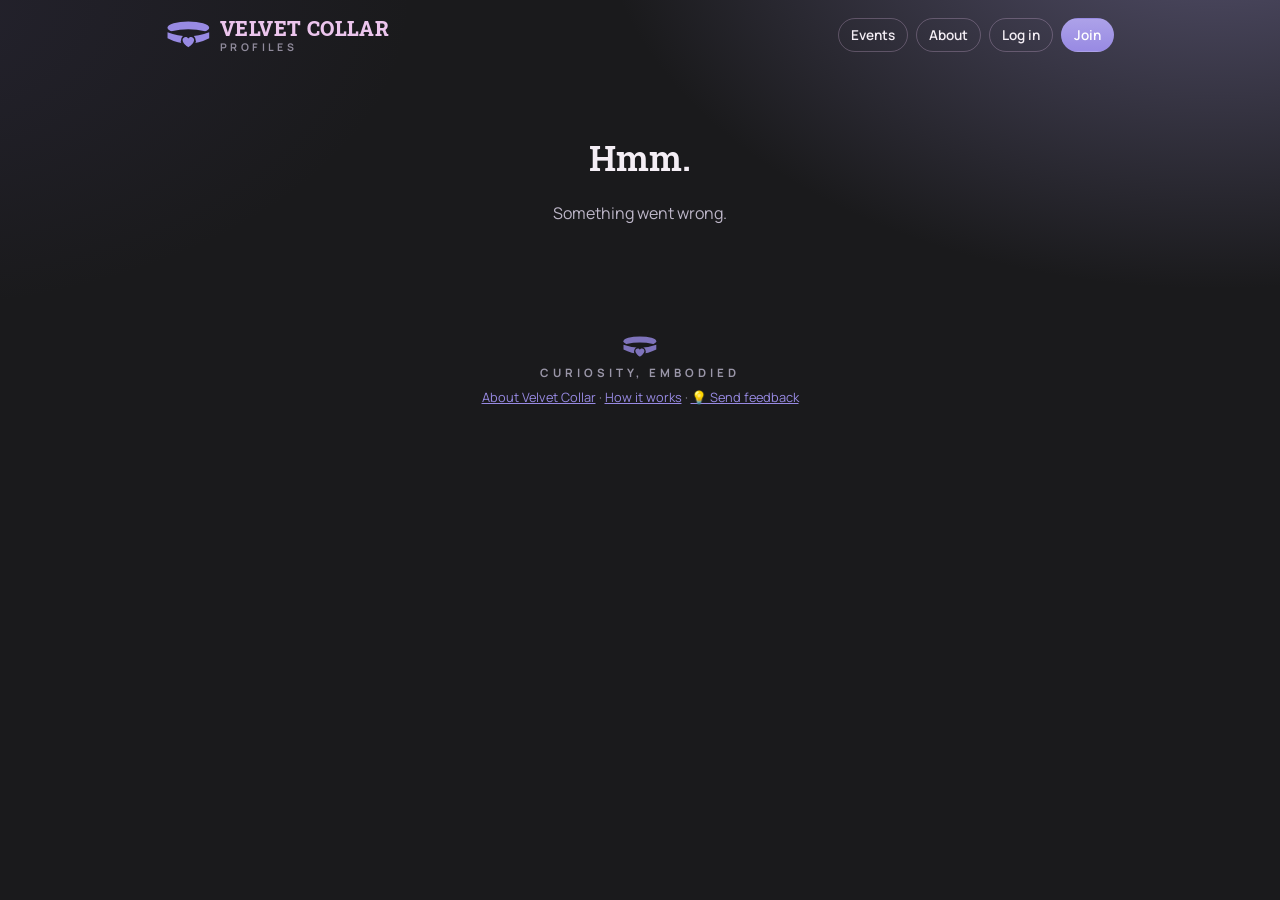
<file: index.html>
<!doctype html>
<html lang="en">
<head>
  <meta charset="utf-8">
  <meta name="viewport" content="width=device-width, initial-scale=1, viewport-fit=cover">
  <title>Velvet Collar Profiles</title>
  <meta name="description" content="Member profiles for the Velvet Collar community: links and photos in one place.">
  <meta name="robots" content="noindex, nofollow">
  <meta name="theme-color" content="#1f1f1f">
  <meta property="og:title" content="Velvet Collar Profiles">
  <meta property="og:description" content="Links and photos in one place.">
  <link rel="icon" href="/favicon.ico?v=202610150040" sizes="any">
  <link rel="icon" type="image/svg+xml" href="/icons/collar.svg?v=202610150040">
  <link rel="icon" type="image/png" sizes="32x32" href="/icons/collar-32.png?v=202610150040">
  <link rel="apple-touch-icon" href="/icons/apple-touch-icon.png?v=202610150040">
  <link rel="preconnect" href="https://fonts.googleapis.com">
  <link rel="preconnect" href="https://fonts.gstatic.com" crossorigin>
  <link href="https://fonts.googleapis.com/css2?family=Roboto+Slab:wght@600;800&family=Manrope:wght@400;600;700;800&family=Cormorant+Garamond:ital,wght@0,600;1,500&display=swap" rel="stylesheet">
  <link rel="stylesheet" href="/style.css?v=202610150040">
</head>
<body>
  <div class="wrap">
    <header class="topbar">
      <a class="brand" href="/" aria-label="Velvet Collar Profiles home">
        <span class="mark" aria-hidden="true"></span>
        <span class="wordmark"><b>Velvet Collar</b><span>Profiles</span></span>
      </a>
      <nav class="topnav" id="nav"></nav>
    </header>
    <main id="app"><p class="center-msg muted">Loading…</p></main>
    <footer class="footer">
      <span class="mark" aria-hidden="true"></span>
      <p class="tagline">Curiosity, embodied</p>
      <p><a href="/velvetcollar" data-nav>About Velvet Collar</a> · <a href="#how-it-works" data-howto>How it works</a> · <a href="#feedback" data-feedback>💡 Send feedback</a></p>
    </footer>
  </div>
  <div class="lightbox" id="lightbox" role="dialog" aria-modal="true" aria-label="Photo">
    <button class="btn iconbtn close" id="lbClose" aria-label="Close">✕</button>
    <img id="lbImg" alt="">
    <div class="cap" id="lbCap"></div>
  </div>
  <div class="toast" id="toast" role="status" aria-live="polite"></div>

  <script src="/config.js?v=202610150040"></script>
  <script src="/vendor/pocketbase.umd.js"></script>
  <script src="/look.js?v=202610150040"></script>
  <script src="/kinkjars-data.js?v=202610150040"></script>
  <script src="/kinkjars-import.js?v=202610150040"></script>
  <script src="/guidelines.js?v=202610150040"></script>
  <script src="/card.js?v=202610150040"></script>
  <script src="/whisper.js?v=202610150040"></script>
  <script src="/confess.js?v=202610150040"></script>
  <script src="/tod.js?v=202610150040"></script>
  <script src="/bingo.js?v=202610150040"></script>
  <script src="/match.js?v=202610150040"></script>
  <script src="/hotseat.js?v=202610150040"></script>
  <script src="/peek.js?v=202610150040"></script>
  <script src="/network.js?v=202610150040"></script>
  <script src="/mod.js?v=202610150040"></script>
  <script src="/hunt.js?v=202610150040"></script>
  <script src="/shrink.js?v=202610150040"></script>
  <script src="/app.js?v=202610150040"></script>
</body>
</html>
</file>
<file: style.css>
:root {
  /* Colours taken from the Velvet Collar logo */
  --charcoal: #1f1f1f;
  --lavender: #988ae3;
  --pink: #ecc5ed;
  --bg: #19191a;
  --bg-2: #222224;
  --panel: rgba(255, 255, 255, 0.04);
  --panel-solid: #262529;
  --line: rgba(236, 197, 237, 0.13);
  --line-strong: rgba(236, 197, 237, 0.26);
  --text: #f4eef5;
  --muted: #bdb6c8;
  --faint: #8f8a9b;
  --gold: #988ae3;          /* accent (named "gold" for history); members can change it */
  --on-gold: #17141f;
  --gold-soft: rgba(152, 138, 227, 0.16);
  --name-color: #ecc5ed;
  --danger: #ff8597;
  --ok: #8fe0b0;
  --v1: #1f1f22;
  --v2: #4a4272;
  --v3: #988ae3;
  --radius: 18px;
  --slab: "Roboto Slab", Rockwell, "Courier New", serif;
  --serif: var(--slab);
  --sans: "Manrope", system-ui, -apple-system, "Segoe UI", sans-serif;
  --mark: url("data:image/svg+xml,%3Csvg xmlns='http://www.w3.org/2000/svg' viewBox='50 50 800 520'%3E%3Cdefs%3E%3Cmask id='m'%3E%3Crect x='0' y='0' width='900' height='600' fill='black'/%3E%3Cellipse cx='447' cy='175' rx='388' ry='115' fill='white'/%3E%3Cpath fill='black' d='M40 240H130Q447 170 760 240H860V262L835 258Q447 402 60 258L40 262Z'/%3E%3Cpath fill='white' d='M60 258Q447 402 835 258V370Q447 570 60 370Z'/%3E%3Ccircle cx='447' cy='425' r='140' fill='black'/%3E%3Cpath fill='white' transform='translate(-165 -111) scale(10.2)' d='M60 63.5s-10.5-6.4-10.5-13.1c0-3.3 2.6-5.7 5.6-5.7 2.2 0 3.9 1.2 4.9 3 1-1.8 2.7-3 4.9-3 3 0 5.6 2.4 5.6 5.7 0 6.7-10.5 13.1-10.5 13.1z'/%3E%3C/mask%3E%3C/defs%3E%3Crect x='0' y='0' width='900' height='600' fill='black' mask='url(%23m)'/%3E%3C/svg%3E");
}


* { box-sizing: border-box; }
html { -webkit-text-size-adjust: 100%; }
body {
  margin: 0;
  min-height: 100vh;
  /* charcoal with a soft light from the top right, like the logo */
  background:
    radial-gradient(1000px 640px at 95% -12%, color-mix(in srgb, #3a3a3d 70%, var(--v3) 30%), transparent 62%),
    radial-gradient(900px 520px at -10% 0%, color-mix(in srgb, var(--v2) 22%, transparent), transparent 60%),
    var(--bg);
  color: var(--text);
  font-family: var(--sans);
  font-size: 16px;
  line-height: 1.55;
}
a { color: var(--gold); }
button, input, textarea, select { font: inherit; color: inherit; }
img { display: block; max-width: 100%; }

.wrap { width: 100%; max-width: 980px; margin: 0 auto; padding: 0 16px; }

/* ---------- top bar ---------- */
.topbar { display: flex; align-items: center; justify-content: space-between; gap: 12px; padding: 18px 0; }
.brand { display: flex; align-items: center; gap: 10px; text-decoration: none; color: var(--text); min-width: 0; }
.mark { display: inline-block; flex: none; width: 44px; height: 28px; background: var(--gold); -webkit-mask: var(--mark) center / contain no-repeat; mask: var(--mark) center / contain no-repeat; }
.wordmark { display: flex; flex-direction: column; line-height: 1; min-width: 0; }
.wordmark b { font-family: var(--slab); font-weight: 800; font-size: 1.25rem; letter-spacing: .02em; text-transform: uppercase; color: var(--pink); white-space: nowrap; }
.wordmark span { margin-top: 4px; color: var(--faint); font-size: .66rem; font-weight: 700; letter-spacing: .32em; text-transform: uppercase; }
.topnav { display: flex; gap: 8px; align-items: center; flex-wrap: wrap; justify-content: flex-end; }

/* ---------- buttons ---------- */
.btn {
  display: inline-flex; align-items: center; justify-content: center; gap: 8px;
  min-height: 42px; padding: 0 16px; border-radius: 999px;
  border: 1px solid var(--line-strong); background: var(--panel); color: var(--text);
  text-decoration: none; cursor: pointer; font-weight: 600; font-size: .92rem; white-space: nowrap;
  transition: background .15s, border-color .15s, transform .05s;
}
.btn:hover { border-color: var(--gold); }
.btn:active { transform: translateY(1px); }
.btn.gold { background: linear-gradient(180deg, color-mix(in srgb, var(--gold) 80%, #fff), var(--gold)); color: var(--on-gold, #2a1406); border-color: transparent; }
.btn.gold:hover { filter: brightness(1.06); }
.btn.ghost { background: transparent; }
.btn.small { min-height: 34px; padding: 0 12px; font-size: .85rem; }
.btn.danger { color: var(--danger); border-color: color-mix(in srgb, var(--danger) 40%, transparent); }
.btn[disabled] { opacity: .5; cursor: default; }
.iconbtn { width: 36px; min-height: 36px; padding: 0; }

/* ---------- landing ---------- */
.hero { padding: 36px 0 28px; text-align: center; }
.hero .logo { display: flex; flex-direction: column; align-items: center; margin-bottom: 26px; }
.hero .logo .mark { width: 132px; height: 86px; margin-bottom: 14px; }
.hero .logo .name { font-family: var(--slab); font-weight: 800; font-size: clamp(2.3rem, 9vw, 3.6rem); line-height: 1; letter-spacing: .02em; text-transform: uppercase; color: var(--pink); }
.hero .logo .tagline { margin-top: 10px; }
.hero h1 { font-family: var(--slab); font-weight: 600; font-size: clamp(1.4rem, 4.6vw, 1.9rem); line-height: 1.2; margin: 0 0 12px; color: var(--text); }
.hero h1 em { color: var(--gold); font-style: normal; }
.hero p { color: var(--muted); max-width: 520px; margin: 0 auto 26px; }
.tg-login { display: flex; justify-content: center; min-height: 48px; }
.features { display: grid; grid-template-columns: repeat(auto-fit, minmax(200px, 1fr)); gap: 12px; margin: 36px 0; }
.feature { padding: 18px; border: 1px solid var(--line); border-radius: var(--radius); background: var(--panel); }
.feature h3 { margin: 0 0 4px; font-size: 1rem; }
.feature p { margin: 0; color: var(--muted); font-size: .92rem; }

/* ---------- panels ---------- */
.panel { border: 1px solid var(--line); background: var(--panel); border-radius: var(--radius); padding: 20px; margin-bottom: 16px; }
.panel h2, .section-title {
  font-family: var(--serif); font-weight: 600; font-size: 1.5rem; margin: 0 0 12px; display: flex; align-items: center; gap: 10px;
}
.section-title .count { font-family: var(--sans); font-size: .8rem; color: var(--faint); font-weight: 600; }
.muted { color: var(--muted); }
.faint { color: var(--faint); font-size: .88rem; }

/* ---------- profile ---------- */
.profile-card { border-radius: calc(var(--radius) + 6px); overflow: hidden; border: 1px solid var(--line); background: var(--bg-2); margin-bottom: 16px; }
.banner {
  height: 150px; position: relative;
  background-size: var(--pattern-size, auto), auto, auto, auto;
  background-image:
    var(--pattern, none),
    radial-gradient(120% 140% at 20% 0%, var(--v3), transparent 55%),
    radial-gradient(90% 120% at 100% 100%, var(--v2), transparent 60%),
    linear-gradient(135deg, var(--v1), var(--v2));
}
.banner::after { /* velvet sheen */
  content: ""; position: absolute; inset: 0; opacity: .35; mix-blend-mode: overlay;
  background: repeating-linear-gradient(115deg, rgba(255,255,255,.08) 0 2px, transparent 2px 7px);
}
.profile-head { padding: 0 20px 22px; margin-top: -64px; position: relative; }
.avatar {
  width: 128px; height: 128px; border-radius: 50%; object-fit: cover;
  border: 4px solid var(--gold); background: var(--panel-solid);
  box-shadow: 0 0 0 6px var(--bg-2), 0 10px 30px rgba(0,0,0,.5);
  display: grid; place-items: center; font-family: var(--serif); font-size: 3rem; color: var(--gold);
}
.avatar.sm { width: 56px; height: 56px; font-size: 1.5rem; border-width: 2px; box-shadow: none; }
.profile-name { color: var(--name-color, var(--pink)); font-family: var(--name-font, var(--serif)); font-size: clamp(2rem, 6vw, 2.6rem); font-weight: 600; line-height: 1.05; margin: 14px 0 4px; overflow-wrap: anywhere; }
.handle { color: var(--muted); font-size: .95rem; }
.chips { display: flex; flex-wrap: wrap; gap: 6px; margin: 12px 0 0; }
.chip { padding: 4px 11px; border-radius: 999px; font-size: .82rem; border: 1px solid var(--line-strong); color: var(--text); background: rgba(255,255,255,.03); }
.chip.gold { border-color: color-mix(in srgb, var(--gold) 55%, transparent); color: var(--gold); background: var(--gold-soft); }
.actions { display: flex; flex-wrap: wrap; gap: 8px; margin-top: 18px; }
.bio { white-space: pre-wrap; overflow-wrap: anywhere; margin: 0; }

.two { display: grid; grid-template-columns: 1fr 1fr; gap: 16px; }
.two .panel { margin-bottom: 0; }
.two + .panel, .two + .two { margin-top: 16px; }
.limits h2 { color: #ffb3bf; }

.owner-bar {
  display: flex; flex-wrap: wrap; align-items: center; gap: 10px; justify-content: space-between;
  border: 1px dashed color-mix(in srgb, var(--gold) 50%, transparent); background: var(--gold-soft);
  border-radius: var(--radius); padding: 12px 14px; margin-bottom: 16px; font-size: .92rem;
}

/* jars + links */
.jar-grid { display: grid; grid-template-columns: repeat(auto-fill, minmax(150px, 1fr)); gap: 10px; }
.jar {
  display: flex; flex-direction: column; align-items: center; gap: 8px; padding: 16px 10px 12px; text-align: center;
  border-radius: 16px; border: 1px solid var(--line); background: rgba(255,255,255,.025); text-decoration: none; color: var(--text);
  transition: border-color .15s, transform .15s;
}
.jar:hover { border-color: var(--gold); transform: translateY(-2px); }
.jar-icon { width: 44px; height: 52px; position: relative; }
.jar-icon .lid { position: absolute; left: 8px; right: 8px; top: 0; height: 9px; border-radius: 3px; background: var(--gold); }
.jar-icon .body {
  position: absolute; left: 3px; right: 3px; top: 8px; bottom: 0; border-radius: 10px 10px 13px 13px;
  border: 2px solid color-mix(in srgb, var(--gold) 70%, transparent);
  background: linear-gradient(0deg, color-mix(in srgb, var(--v3) 75%, transparent) 0 55%, transparent 55%);
}
.jar b { font-size: .92rem; line-height: 1.25; overflow-wrap: anywhere; }
.jar small { color: var(--faint); font-size: .75rem; overflow-wrap: anywhere; }

.link-list { display: grid; gap: 8px; }
.link {
  display: flex; align-items: center; gap: 12px; padding: 12px 14px; border-radius: 14px;
  border: 1px solid var(--line); background: rgba(255,255,255,.025); color: var(--text); text-decoration: none;
}
.link:hover { border-color: var(--gold); }
.link .mono {
  flex: none; width: 36px; height: 36px; border-radius: 10px; display: grid; place-items: center; font-weight: 800; font-size: .85rem;
  background: linear-gradient(135deg, var(--v2), var(--v3)); color: var(--on-glow, #fff);
}
.link .txt { min-width: 0; flex: 1; }
.link .txt b { display: block; }
.link .txt small { display: block; color: var(--faint); white-space: nowrap; overflow: hidden; text-overflow: ellipsis; }
.link .arrow { color: var(--gold); }

/* gallery */
.gallery { display: grid; grid-template-columns: repeat(auto-fill, minmax(150px, 1fr)); gap: 8px; }
.ph { position: relative; aspect-ratio: 1; border-radius: 14px; overflow: hidden; background: var(--panel-solid); border: 1px solid var(--line); cursor: pointer; padding: 0; }
.ph img { width: 100%; height: 100%; object-fit: cover; transition: filter .25s; }
.ph.nsfw img { filter: blur(22px) saturate(.6) brightness(.7); transform: scale(1.1); }
.ph .veil { position: absolute; inset: 0; display: grid; place-items: center; text-align: center; font-size: .8rem; font-weight: 700; letter-spacing: .08em; color: #fff; pointer-events: none; }
.ph .veil span { padding: 6px 10px; border-radius: 999px; background: rgba(0,0,0,.45); border: 1px solid rgba(255,255,255,.25); }
.ph.revealed img { filter: none; transform: none; }
.ph.revealed .veil { display: none; }
.toggle-row { display: flex; align-items: center; justify-content: space-between; gap: 10px; margin-bottom: 12px; flex-wrap: wrap; }

.lightbox { position: fixed; inset: 0; background: rgba(8,3,8,.94); display: none; z-index: 50; padding: 16px; flex-direction: column; align-items: center; justify-content: center; gap: 10px; }
.lightbox.open { display: flex; }
.lightbox img { max-height: 82vh; max-width: 100%; border-radius: 12px; }
.lightbox .cap { color: var(--muted); text-align: center; max-width: 600px; }
.lightbox .close { position: absolute; top: 14px; right: 14px; }

/* directory */
.search { width: 100%; min-height: 44px; padding: 0 14px; border-radius: 999px; border: 1px solid var(--line-strong); background: rgba(0,0,0,.2); margin-bottom: 12px; }
.dir { display: grid; grid-template-columns: repeat(auto-fill, minmax(230px, 1fr)); gap: 10px; }
.dir a { display: flex; gap: 12px; align-items: center; padding: 12px; border-radius: 16px; border: 1px solid var(--line); background: rgba(255,255,255,.025); color: var(--text); text-decoration: none; min-width: 0; }
.dir a:hover { border-color: var(--gold); }
.dir .meta { min-width: 0; }
.dir .meta b { display: block; white-space: nowrap; overflow: hidden; text-overflow: ellipsis; }
.dir .meta small { display: block; color: var(--faint); white-space: nowrap; overflow: hidden; text-overflow: ellipsis; }
.lock { font-size: .7rem; color: var(--faint); }

/* ---------- editor ---------- */
.form-grid { display: grid; grid-template-columns: 1fr 1fr; gap: 14px; }
.field { display: flex; flex-direction: column; gap: 6px; min-width: 0; }
.field.full { grid-column: 1 / -1; }
.field label, .label { font-weight: 700; font-size: .85rem; color: var(--muted); }
.field .hint { font-size: .8rem; color: var(--faint); }
input[type=text], input[type=url], input[type=email], input[type=password], input[type=search], input[type=date], input[type=number], input[type=tel], textarea, select {
  width: 100%; min-height: 44px; padding: 10px 12px; border-radius: 12px;
  border: 1px solid var(--line-strong); background: rgba(0,0,0,.25); outline: none;
}
input:focus, textarea:focus { border-color: var(--gold); box-shadow: 0 0 0 3px var(--gold-soft); }
textarea { min-height: 120px; resize: vertical; line-height: 1.5; }
textarea.short { min-height: 64px; }
.slug-row { display: flex; align-items: center; border: 1px solid var(--line-strong); border-radius: 12px; background: rgba(0,0,0,.25); overflow: hidden; }
.slug-row span { padding: 0 2px 0 12px; color: var(--faint); white-space: nowrap; font-size: .9rem; }
.slug-row input { border: 0; background: transparent; padding-left: 2px; min-width: 0; }
.slug-row:focus-within { border-color: var(--gold); }
.status { font-size: .8rem; }
.status.ok { color: var(--ok); } .status.bad { color: var(--danger); }

.avatar-edit { display: flex; align-items: center; gap: 16px; flex-wrap: wrap; }
.avatar-edit .avatar { width: 96px; height: 96px; font-size: 2.2rem; box-shadow: none; }

.swatches { display: flex; gap: 10px; flex-wrap: wrap; }
.swatch { width: 44px; height: 44px; border-radius: 50%; border: 2px solid transparent; cursor: pointer; padding: 0; background: linear-gradient(135deg, var(--v1), var(--v3)); }
.swatch[aria-pressed="true"] { border-color: var(--gold); box-shadow: 0 0 0 3px var(--gold-soft); }

.seg { display: grid; grid-template-columns: 1fr 1fr; gap: 8px; }
.seg label { display: flex; gap: 10px; align-items: flex-start; padding: 12px; border: 1px solid var(--line-strong); border-radius: 14px; cursor: pointer; }
.seg label:has(input:checked) { border-color: var(--gold); background: var(--gold-soft); }
.seg input { margin-top: 4px; accent-color: var(--gold); }
.seg b { display: block; }
.seg small { color: var(--muted); }
.check { display: flex; gap: 10px; align-items: center; cursor: pointer; }
.check input { width: 18px; height: 18px; accent-color: var(--gold); }

.rows { display: grid; gap: 8px; margin-bottom: 10px; }
.row { display: grid; grid-template-columns: minmax(0, 1fr) minmax(0, 1.6fr) auto; gap: 8px; align-items: center; }
.presets { display: flex; flex-wrap: wrap; gap: 6px; margin-top: 6px; }

.ph-edit { display: grid; grid-template-columns: repeat(auto-fill, minmax(160px, 1fr)); gap: 10px; }
.ph-card { border: 1px solid var(--line); border-radius: 14px; overflow: hidden; background: rgba(0,0,0,.2); }
.ph-card img { width: 100%; aspect-ratio: 1; object-fit: cover; }
.ph-card .ctl { padding: 8px; display: grid; gap: 6px; }
.ph-card input[type=text] { min-height: 36px; padding: 6px 10px; font-size: .85rem; }
.ph-card .line { display: flex; justify-content: space-between; align-items: center; gap: 6px; }
.upload {
  display: grid; place-items: center; text-align: center; min-height: 120px; padding: 16px; cursor: pointer;
  border: 1px dashed var(--line-strong); border-radius: 14px; color: var(--muted);
}
.upload:hover { border-color: var(--gold); color: var(--text); }

.savebar {
  position: sticky; bottom: 0; z-index: 10; margin: 0 -16px; padding: 12px 16px calc(12px + env(safe-area-inset-bottom));
  background: linear-gradient(0deg, var(--bg) 70%, transparent); display: flex; gap: 10px; justify-content: flex-end; align-items: center; flex-wrap: wrap;
}
.toast {
  position: fixed; left: 50%; bottom: 24px; transform: translateX(-50%) translateY(20px); opacity: 0; z-index: 60;
  padding: 10px 16px; border-radius: 999px; background: var(--panel-solid); border: 1px solid var(--gold); transition: .2s; pointer-events: none; max-width: calc(100% - 32px); text-align: center;
}
.toast.show { opacity: 1; transform: translateX(-50%); }
.toast.err { border-color: var(--danger); }

.center-msg { text-align: center; padding: 60px 0; }
.center-msg h1 { font-family: var(--serif); font-weight: 600; font-size: 2.2rem; margin: 0 0 10px; }
.footer { text-align: center; color: var(--faint); font-size: .8rem; padding: 34px 0 44px; display: flex; flex-direction: column; align-items: center; gap: 6px; }
.footer p { margin: 0; }
.footer .mark { width: 34px; height: 22px; opacity: .8; }
.tagline { font-size: .72rem; font-weight: 700; letter-spacing: .34em; text-transform: uppercase; color: #9a96a8; }
.sr { position: absolute; width: 1px; height: 1px; overflow: hidden; clip: rect(0 0 0 0); }

@media (max-width: 640px) {
  .two, .form-grid, .seg { grid-template-columns: 1fr; }
  .row { grid-template-columns: 1fr auto; }
  .row input:first-child { grid-column: 1 / -1; }
  .banner { height: 120px; }
  .avatar { width: 108px; height: 108px; }
  .wordmark b { font-size: 1.05rem; }
  .brand .mark { width: 38px; height: 24px; }
  .topnav .btn { padding: 0 12px; }
}

/* overflow guards */
.link-list { grid-template-columns: minmax(0, 1fr); }
.link { min-width: 0; }
.ph-card .line { flex-wrap: wrap; }

/* ---------- look: corners ---------- */
[data-corners="round"] { --radius: 28px; }
[data-corners="sharp"] { --radius: 6px; }
[data-corners="sharp"] .btn, [data-corners="sharp"] .chip { border-radius: 6px; }

/* ---------- look: avatar rings ---------- */
[data-ring="double"] .avatar { box-shadow: 0 0 0 4px var(--bg-2), 0 0 0 7px var(--gold), 0 10px 30px rgba(0,0,0,.5); }
[data-ring="stitched"] .avatar { border-style: dashed; border-width: 4px; }
[data-ring="glow"] .avatar { box-shadow: 0 0 0 5px var(--bg-2), 0 0 26px 8px var(--gold-soft), 0 0 46px 4px color-mix(in srgb, var(--gold) 45%, transparent); }
[data-ring="rainbow"] .avatar {
  border: 5px solid transparent;
  background: linear-gradient(var(--panel-solid), var(--panel-solid)) padding-box,
              conic-gradient(#ff6b9a, #ffd36b, #7bffb0, #6bd0ff, #c08bff, #ff6b9a) border-box;
}
.avatar.sm { box-shadow: none !important; }

/* ---------- mood sticker ---------- */
.mood {
  display: inline-flex; align-items: center; gap: 6px; margin-top: 10px; padding: 6px 12px 6px 8px; max-width: 100%;
  border-radius: 16px 16px 16px 4px; background: var(--gold-soft); border: 1px solid color-mix(in srgb, var(--gold) 45%, transparent);
  font-size: .9rem; overflow-wrap: anywhere;
}
.mood .em { font-size: 1.15rem; line-height: 1; }

/* ---------- particles ---------- */
.particles { position: absolute; inset: 0; overflow: hidden; pointer-events: none; z-index: 0; }
.particles.fixed { position: fixed; z-index: 0; }
.pt { position: absolute; bottom: -30px; color: var(--gold); animation: floatUp linear infinite; text-shadow: 0 0 8px var(--gold-soft); }
.pt.bubble { border-radius: 50%; border: 1.5px solid color-mix(in srgb, var(--gold) 70%, transparent); background: radial-gradient(circle at 30% 30%, rgba(255,255,255,.35), transparent 60%); }
@keyframes floatUp {
  0%   { transform: translate(0, 0) rotate(0deg); }
  50%  { transform: translate(var(--drift), -55vh) rotate(25deg); }
  100% { transform: translate(0, -115vh) rotate(-10deg); }
}
.wrap { position: relative; z-index: 1; }

/* ---------- editor tabs ---------- */
.tabs {
  display: flex; gap: 6px; padding: 5px; margin-bottom: 16px; border-radius: 999px; overflow-x: auto; scrollbar-width: none;
  border: 1px solid var(--line); background: color-mix(in srgb, var(--bg-2) 94%, transparent); position: sticky; top: 8px; z-index: 12; backdrop-filter: blur(10px);
}
.tabs::-webkit-scrollbar { display: none; }
.tab {
  flex: 1 0 auto; min-height: 40px; padding: 0 14px; border-radius: 999px; border: 0; background: transparent; color: var(--muted);
  font-weight: 700; font-size: .9rem; cursor: pointer; white-space: nowrap;
}
.tab[aria-selected="true"] { background: var(--gold); color: var(--on-gold, #2a1406); }
.tab:not([aria-selected="true"]):hover { color: var(--text); }

/* ---------- settings tab ---------- */
.settings-layout { display: grid; grid-template-columns: minmax(0, 1fr) 300px; gap: 16px; align-items: start; }
.preview-col { position: sticky; top: 70px; }
.preview-label { font-size: .75rem; letter-spacing: .14em; text-transform: uppercase; color: var(--faint); margin: 0 0 8px; text-align: center; }
.preview { position: relative; overflow: hidden; border-radius: calc(var(--radius) + 6px); border: 1px solid var(--line); background: var(--bg-2); }
.preview .banner { height: 96px; }
.preview .profile-head { margin-top: -46px; padding: 0 16px 16px; position: relative; z-index: 1; }
.preview .avatar { width: 88px; height: 88px; font-size: 2rem; }
.preview .profile-name { font-size: 1.7rem; margin-top: 10px; }
.preview .jar { margin-top: 12px; padding: 12px 8px 10px; }
.preview .actions { margin-top: 12px; }

.pal-grid { display: grid; grid-template-columns: repeat(auto-fill, minmax(132px, 1fr)); gap: 8px; }
.pal {
  display: flex; flex-direction: column; gap: 8px; padding: 8px; border-radius: 14px; cursor: pointer; text-align: left;
  border: 1px solid var(--line-strong); background: rgba(255,255,255,.025); transition: transform .15s, border-color .15s;
}
.pal:hover { transform: translateY(-2px); }
.pal[aria-pressed="true"] { border-color: var(--gold); box-shadow: 0 0 0 3px var(--gold-soft); }
.pal .sw { height: 38px; border-radius: 9px; position: relative; overflow: hidden; }
.pal .sw i { position: absolute; right: 7px; top: 50%; width: 16px; height: 16px; margin-top: -8px; border-radius: 50%; border: 2px solid rgba(0,0,0,.25); }
.pal b { font-size: .8rem; line-height: 1.2; }

.pills { display: flex; flex-wrap: wrap; gap: 6px; }
.pill {
  display: inline-flex; align-items: center; gap: 8px; min-height: 38px; padding: 0 13px; border-radius: 999px; cursor: pointer;
  border: 1px solid var(--line-strong); background: rgba(255,255,255,.03); font-weight: 600; font-size: .86rem;
}
.pill[aria-pressed="true"] { border-color: var(--gold); background: var(--gold-soft); color: var(--text); }
.pill .pv { width: 22px; height: 22px; border-radius: 6px; background-color: var(--v2); border: 1px solid var(--line); flex: none; }

.colors { display: grid; grid-template-columns: repeat(auto-fill, minmax(150px, 1fr)); gap: 10px; }
.color-field {
  display: flex; align-items: center; gap: 10px; padding: 8px 10px; border-radius: 14px; border: 1px solid var(--line-strong); background: rgba(0,0,0,.2); cursor: pointer;
}
.color-field input[type=color] { width: 40px; height: 40px; padding: 0; border: 0; border-radius: 50%; background: none; cursor: pointer; flex: none; }
.color-field input[type=color]::-webkit-color-swatch-wrapper { padding: 0; }
.color-field input[type=color]::-webkit-color-swatch { border: 2px solid rgba(255,255,255,.25); border-radius: 50%; }
.color-field input[type=color]::-moz-color-swatch { border: 2px solid rgba(255,255,255,.25); border-radius: 50%; }
.color-field b { display: block; font-size: .85rem; }
.color-field small { color: var(--faint); font-size: .75rem; }

.emoji-row { display: grid; grid-template-columns: repeat(auto-fill, minmax(42px, 1fr)); gap: 6px; margin-bottom: 8px; }
.emoji {
  width: 100%; height: 42px; border-radius: 12px; border: 1px solid var(--line-strong); background: rgba(255,255,255,.03);
  font-size: 1.25rem; cursor: pointer; display: grid; place-items: center; padding: 0;
}
.emoji[aria-pressed="true"] { border-color: var(--gold); background: var(--gold-soft); box-shadow: inset 0 0 0 1px var(--gold); }
.surprise { font-size: 1rem; }
.subhead { font-weight: 800; font-size: .9rem; margin: 18px 0 8px; display: flex; align-items: baseline; gap: 8px; }
.subhead:first-child { margin-top: 0; }
.subhead small { font-weight: 500; color: var(--faint); }

@media (max-width: 760px) {
  .settings-layout { grid-template-columns: 1fr; }
  .preview-col { position: static; order: -1; }
  .tabs { top: 4px; }
}
@media (prefers-reduced-motion: reduce) { .pal:hover, .jar:hover { transform: none; } }
@media (max-width: 520px) {
  .tabs { display: grid; grid-template-columns: repeat(4, minmax(0, 1fr)); gap: 3px; border-radius: 18px; }
  .tab { padding: 4px 4px; font-size: .74rem; white-space: normal; line-height: 1.15; border-radius: 14px; min-height: 44px; }
}

/* log in / make a profile */
.auth-wrap { max-width: 440px; margin: 20px auto 0; }
.auth-title { font-family: var(--serif); font-weight: 600; font-size: 2.2rem; text-align: center; margin: 0 0 16px; }
.auth-form { display: grid; gap: 14px; }
.auth-form .btn.gold { width: 100%; }
.auth-form .faint { margin: 0; text-align: center; }
.auth-form .status.bad:empty { display: none; }
.pw-form { display: grid; gap: 8px; max-width: 360px; }
.pw-form .btn { justify-self: start; }

.mood[hidden] { display: none; }

/* ===================== profile page: tag + side column ===================== */
.profile-body { display: grid; grid-template-columns: minmax(0, 1fr) 300px; grid-template-areas: "main side"; gap: 28px; align-items: start; margin-top: 8px; }
.profile-body.no-side { grid-template-columns: minmax(0, 1fr); grid-template-areas: "main"; }
.profile-body .main { grid-area: main; min-width: 0; }
.profile-body .side { grid-area: side; position: sticky; top: 16px; display: grid; gap: 18px; }

.prose { margin: 0 0 30px; }
.prose h2, .keyring h2, .limits-box h2 { font-family: var(--slab); font-weight: 600; font-size: 1.2rem; margin: 0 0 10px; color: var(--text); }
.prose .bio { max-width: 62ch; line-height: 1.65; color: #e6dfe9; }

.into-limits { display: grid; grid-template-columns: 1fr 1fr; gap: 24px; margin-bottom: 30px; align-items: start; }
.into-limits .prose { margin: 0; }
.limits-box {
  padding: 16px 18px; border-radius: var(--radius);
  background: rgba(255, 133, 151, 0.07); border: 1px solid rgba(255, 133, 151, 0.32);
}
.limits-box h2 { color: #ffb3c0; }
.limits-box .bio { margin: 0; line-height: 1.65; }

/* keyring: jars + links as compact rows */
.keyring { padding: 16px; border-radius: var(--radius); background: var(--panel); border: 1px solid var(--line); }
.keyring h2 { font-size: 1.05rem; margin-bottom: 8px; }
.key-list { display: grid; gap: 4px; }
.key {
  display: flex; align-items: center; gap: 12px; padding: 8px; margin: 0 -8px; border-radius: 12px;
  color: var(--text); text-decoration: none; min-width: 0;
}
a.key:hover, a.key:focus-visible { background: var(--gold-soft); }
.key .txt { min-width: 0; flex: 1; }
.key .txt b { display: block; font-size: .95rem; white-space: nowrap; overflow: hidden; text-overflow: ellipsis; }
.key .txt small { display: block; color: var(--faint); font-size: .78rem; white-space: nowrap; overflow: hidden; text-overflow: ellipsis; }
.key .mono {
  flex: none; width: 34px; height: 34px; border-radius: 10px; display: grid; place-items: center; font-weight: 800; font-size: .8rem;
  background: linear-gradient(135deg, var(--v2), var(--v3)); color: var(--on-glow, #fff);
}
.key .ext { color: var(--faint); font-size: .9rem; }
.key .jar-icon { flex: none; width: 34px; height: 38px; display: block; position: relative; }
.key .jar-icon .lid { position: absolute; left: 7px; right: 7px; top: 0; height: 7px; border-radius: 3px; background: var(--gold); }
.key .jar-icon .body {
  position: absolute; left: 3px; right: 3px; top: 6px; bottom: 0; border-radius: 8px 8px 11px 11px;
  border: 2px solid color-mix(in srgb, var(--gold) 70%, transparent);
  background: linear-gradient(0deg, color-mix(in srgb, var(--v3) 75%, transparent) 0 55%, transparent 55%);
}

.photos .toggle-row { margin-bottom: 12px; }

/* profile header: name block beside the avatar on wider screens */
@media (min-width: 761px) {
  .profile-card .profile-head { display: grid; grid-template-columns: auto minmax(0, 1fr) auto; column-gap: 22px; row-gap: 0; align-items: start; }
  .profile-card .profile-head > .avatar,
  .profile-card .profile-head > .avatar-wrap { grid-column: 1; grid-row: 1 / span 5; align-self: start; }
  .profile-card .profile-head > .profile-name { grid-column: 2; grid-row: 1; margin: 76px 0 2px; }
  .profile-card .profile-head > .handle { grid-column: 2; grid-row: 2; }
  .profile-card .profile-head > .looking { grid-column: 2 / span 2; grid-row: 3; }
  .profile-card .profile-head > .mood { grid-column: 2; grid-row: 4; justify-self: start; }
  .profile-card .profile-head > .chips { grid-column: 2; grid-row: 5; }
  .profile-card .profile-head > .actions { grid-column: 3; grid-row: 1 / span 2; margin: 80px 0 0; align-self: start; }
}

@media (max-width: 760px) {
  .profile-body { grid-template-columns: minmax(0, 1fr); grid-template-areas: "side" "main"; gap: 22px; }
  .profile-body .side { position: static; }
  .into-limits { grid-template-columns: 1fr; }
}

/* ===================== landing: sample tag + points ===================== */
.hero h1 { max-width: 20ch; margin-left: auto; margin-right: auto; }
.showcase { display: grid; grid-template-columns: 320px minmax(0, 1fr); gap: 40px; align-items: center; max-width: 820px; margin: 18px auto 10px; }
.sample { position: relative; border-radius: calc(var(--radius) + 6px); overflow: hidden; border: 1px solid var(--line); background: var(--bg-2); box-shadow: 0 24px 60px rgba(0,0,0,.45); }
.sample .banner { height: 86px; }
.sample .profile-head { margin-top: -42px; padding: 0 18px 18px; position: relative; }
.sample .avatar { width: 80px; height: 80px; font-size: 2rem; font-family: var(--slab); }
.sample .profile-name { font-size: 1.7rem; margin: 10px 0 0; color: var(--name-color); font-family: var(--slab); }
.sample .mood { font-size: .82rem; }
.sample .chips { margin-top: 10px; }
.sample .key-list { margin-top: 12px; }
.sample .key { margin: 0; padding: 6px 0; }
.points { list-style: none; margin: 0; padding: 0; display: grid; gap: 18px; }
.points li { padding-left: 22px; position: relative; color: var(--muted); line-height: 1.6; max-width: 46ch; }
.points li::before { content: ""; position: absolute; left: 0; top: .45em; width: 10px; height: 10px; border-radius: 50% 50% 0 50%; transform: rotate(45deg); background: var(--lavender); }
.points li b { color: var(--text); }
@media (max-width: 760px) {
  .showcase { grid-template-columns: 1fr; gap: 30px; }
  .sample { max-width: 320px; margin: 0 auto; }
}
@media (prefers-reduced-motion: reduce) { .sample { transform: none; } }

/* ===================== playroom ===================== */
.btn.current { border-color: var(--gold); color: var(--text); }
.playroom-head { padding: 20px 0 18px; }
.playroom-head h1 { font-family: var(--slab); font-weight: 800; font-size: clamp(2rem, 7vw, 2.8rem); color: var(--pink); margin: 0 0 6px; }
.playroom-head p { margin: 0; max-width: 52ch; }
.games { display: grid; grid-template-columns: repeat(auto-fill, minmax(280px, 1fr)); gap: 14px; }
.game {
  display: grid; grid-template-columns: auto minmax(0, 1fr); grid-template-rows: 1fr auto; column-gap: 16px; row-gap: 14px;
  padding: 18px; border-radius: var(--radius); background: var(--panel); border: 1px solid var(--line);
  color: var(--text); text-decoration: none; transition: border-color .15s, background .15s;
}
.game:hover, .game:focus-visible { border-color: var(--gold); background: var(--gold-soft); }
.game-emoji {
  grid-row: 1 / span 2; width: 56px; height: 56px; border-radius: 16px; display: grid; place-items: center; font-size: 1.8rem;
  background: linear-gradient(135deg, var(--v2), var(--v3));
}
.game-txt b { display: block; font-family: var(--slab); font-weight: 600; font-size: 1.15rem; margin-bottom: 4px; }
.game-txt span { color: var(--muted); font-size: .92rem; line-height: 1.5; }
.game-go {
  justify-self: start; display: inline-flex; align-items: center; min-height: 34px; padding: 0 16px; border-radius: 999px;
  background: var(--gold); color: var(--on-gold); font-weight: 700; font-size: .85rem;
}
@media (max-width: 520px) { .topnav .btn.small { padding: 0 10px; font-size: .8rem; } }

/* fill in from Kink Jars */
.panel.kj { border-color: color-mix(in srgb, var(--gold) 40%, transparent); background: linear-gradient(135deg, var(--gold-soft), var(--panel) 60%); }
.kj-row { display: flex; gap: 8px; }
.kj-row input { flex: 1; min-width: 0; }
.kj-out { display: grid; gap: 10px; margin-top: 12px; justify-items: start; }
.kj-out .status { margin: 0; font-size: .9rem; }
.kj-preview { width: 100%; border: 1px solid var(--line); border-radius: 12px; padding: 8px 12px; background: rgba(0,0,0,.2); }
.kj-preview summary { cursor: pointer; font-weight: 700; font-size: .88rem; }
.kj-preview .bio { margin: 8px 0 0; font-size: .9rem; color: var(--muted); }
.kj-boxes { display: flex; flex-wrap: wrap; gap: 8px 18px; }
@media (max-width: 520px) { .kj-row { flex-direction: column; } .kj-row .btn { align-self: flex-start; } }

/* playroom on profiles and in the editor */
.key .mono.emoji { font-size: 1.1rem; }
.games.compact { grid-template-columns: repeat(auto-fill, minmax(250px, 1fr)); }
.games.compact .game { padding: 14px; }
.games.compact .game-emoji { width: 46px; height: 46px; font-size: 1.5rem; border-radius: 13px; }
.game-actions { display: flex; flex-wrap: wrap; gap: 8px; align-items: center; }
.game-actions .btn.small { min-height: 34px; }
div.game:hover { border-color: var(--line); background: var(--panel); }
@media (max-width: 520px) {
  .tabs { grid-template-columns: repeat(5, minmax(0, 1fr)); }
  .tab { font-size: .68rem; padding: 4px 2px; }
}
.game-go { text-decoration: none; }
@media (max-width: 560px) {
  .topbar { flex-wrap: wrap; row-gap: 10px; padding-bottom: 12px; }
  .topnav { width: 100%; justify-content: flex-start; flex-wrap: nowrap; overflow-x: auto; scrollbar-width: none; }
  .topnav::-webkit-scrollbar { display: none; }
  .topnav .btn.small { flex: none; }
}

/* Playroom tab: one box per game */
.play-games { display: grid; gap: 12px; }
.play-game { display: grid; gap: 10px; padding: 14px; border-radius: var(--radius); border: 1px solid var(--line); background: rgba(0,0,0,.18); }
.pg-head { display: grid; grid-template-columns: auto minmax(0, 1fr) auto; gap: 14px; align-items: center; }
.pg-head .game-emoji { width: 46px; height: 46px; font-size: 1.5rem; border-radius: 13px; grid-row: auto; }
.pg-head .game-txt b { font-size: 1.05rem; margin-bottom: 2px; }
.pg-head .game-txt span { font-size: .86rem; }
.pg-link { display: flex; gap: 8px; flex-wrap: wrap; }
.pg-link input { flex: 1 1 260px; min-width: 0; }
.play-game .kj-out { margin-top: 0; }
.play-game .kj-out:empty { display: none; }
.pg-other { margin-top: 14px; }
.pg-other summary { cursor: pointer; font-weight: 700; font-size: .9rem; color: var(--muted); margin-bottom: 10px; }
@media (max-width: 520px) { .pg-head { grid-template-columns: auto minmax(0, 1fr); } .pg-head .game-go { grid-column: 2; justify-self: start; } }

/* looking for */
.looking { display: flex; flex-wrap: wrap; align-items: center; gap: 6px 8px; margin-top: 12px; }
.looking .lk-label { color: var(--muted); font-size: .85rem; font-weight: 600; margin-right: 2px; }
.lk { display: inline-flex; align-items: center; gap: 4px; padding: 5px 12px; border-radius: 999px; font-weight: 700; font-size: .88rem; border: 1px solid transparent; }
.lk-friends  { background: rgba(120, 214, 196, .14); border-color: rgba(120, 214, 196, .45); color: #b9efe4; }
.lk-partners { background: rgba(236, 197, 237, .14); border-color: rgba(236, 197, 237, .5);  color: #f6dcf6; }
.lk-play     { background: rgba(255, 150, 110, .14); border-color: rgba(255, 150, 110, .45); color: #ffd2bf; }
.lk.nothing  { background: rgba(255, 255, 255, .05); border-color: var(--line-strong); color: var(--muted); }
.looking.compact { margin-top: 6px; gap: 4px; }
.looking.compact .lk { padding: 2px 8px; font-size: .74rem; }
.lk-pill[aria-pressed="true"] { border-color: var(--gold); background: var(--gold-soft); }
.sample .looking { margin-top: 8px; }
.sample .looking .lk-label { font-size: .78rem; }
.sample .looking .lk { font-size: .78rem; padding: 3px 9px; }

/* member list: profile photos instead of initials */
.link .mono.photo { width: 44px; height: 44px; border-radius: 50%; object-fit: cover; padding: 0; border: 2px solid var(--gold); background: var(--panel-solid); }
.link-list .link .mono:not(.photo) { width: 44px; height: 44px; border-radius: 50%; }
.lk-open { background: rgba(152, 138, 227, .16); border-color: rgba(152, 138, 227, .55); color: #d9d2ff; }

/* interests & limits as tags */
.into-limits { grid-template-columns: minmax(0, 3fr) minmax(0, 2fr); }
.tag-group + .tag-group { margin-top: 14px; }
.tag-label { margin: 0 0 6px; font-family: var(--sans); font-size: .8rem; font-weight: 700; color: var(--muted); }
.tag-row { display: flex; flex-direction: column; align-items: flex-start; gap: 8px; }
.tags { display: flex; flex-wrap: wrap; gap: 6px; transition: opacity .25s ease; }
.tags.fading { opacity: 0; }
.tag { padding: 4px 11px; border-radius: 999px; font-size: .85rem; line-height: 1.4; border: 1px solid var(--line-strong); background: rgba(255,255,255,.04); color: var(--text); }
.tag-love    { border-color: color-mix(in srgb, var(--gold) 60%, transparent); background: var(--gold-soft); }
.tag-enjoy   { border-color: var(--line-strong); }
.tag-curious { border-style: dashed; color: var(--muted); }
.tag-limit   { border-color: rgba(255, 133, 151, .4); background: rgba(255, 133, 151, .08); color: #ffd6dd; }
.see-all { background: none; border: 0; padding: 2px 0; color: var(--gold); font-weight: 700; font-size: .82rem; cursor: pointer; text-decoration: underline; text-underline-offset: 3px; }
.limits-box .see-all { color: #ffb3c0; }
.bio.clamp { display: -webkit-box; -webkit-line-clamp: 6; -webkit-box-orient: vertical; overflow: hidden; }
@media (prefers-reduced-motion: reduce) { .tags { transition: none; } }
@media (max-width: 760px) { .into-limits { grid-template-columns: 1fr; } }

/* collar charm hanging off the avatar */
.avatar-wrap { position: relative; display: inline-block; width: max-content; }
.charm { position: absolute; left: 50%; bottom: -26px; transform: translateX(-50%); display: flex; flex-direction: column; align-items: center; pointer-events: none; animation: charmSwing 3.2s ease-in-out infinite; transform-origin: 50% 0; }
.charm-loop { width: 12px; height: 12px; border-radius: 50%; border: 3px solid var(--gold); margin-bottom: -3px; background: var(--bg-2); }
.charm-tag { width: 34px; height: 34px; border-radius: 50%; display: grid; place-items: center; font-size: 1.05rem; background: var(--bg-2); border: 2px solid var(--gold); box-shadow: 0 4px 12px rgba(0,0,0,.4); }
.preview .charm { bottom: -22px; } .preview .charm-tag { width: 28px; height: 28px; font-size: .9rem; }
@keyframes charmSwing { 0%, 100% { transform: translateX(-50%) rotate(-6deg); } 50% { transform: translateX(-50%) rotate(6deg); } }
@media (prefers-reduced-motion: reduce) { .charm { animation: none; } }
.profile-card .profile-head > .avatar-wrap { margin-bottom: 26px; }

/* ask-me-about cards */
.prompt-cards { display: grid; grid-template-columns: repeat(auto-fill, minmax(220px, 1fr)); gap: 12px; }
.prompt-card { padding: 14px 16px; border-radius: 16px; background: linear-gradient(160deg, var(--gold-soft), rgba(255,255,255,.03)); border: 1px solid color-mix(in srgb, var(--gold) 35%, transparent); }
.prompt-card .pq { display: block; font-family: var(--slab); font-weight: 600; font-size: .95rem; color: var(--name-color, var(--pink)); margin-bottom: 6px; }
.prompt-card .pa { margin: 0; line-height: 1.55; color: #e6dfe9; overflow-wrap: anywhere; }
@media (prefers-reduced-motion: reduce) { .prompt-card { transform: none; } }

/* care & communication card */
.care-card { margin: 0 0 30px; padding: 16px 18px; border-radius: var(--radius); border: 1px solid rgba(120, 214, 196, .35); background: rgba(120, 214, 196, .06); }
.care-card h2 { font-family: var(--slab); font-weight: 600; font-size: 1.2rem; margin: 0 0 10px; color: #b9efe4; }
.care-card dl { margin: 0; display: grid; grid-template-columns: max-content 1fr; gap: 8px 16px; }
.care-card dt { color: var(--muted); font-weight: 700; font-size: .88rem; }
.care-card dd { margin: 0; line-height: 1.5; overflow-wrap: anywhere; }
@media (max-width: 560px) { .care-card dl { grid-template-columns: 1fr; gap: 2px; } .care-card dd { margin-bottom: 8px; } }

/* editor: prompt rows */
.prompt-rows { display: grid; gap: 10px; margin-bottom: 10px; }
.prompt-row { display: grid; gap: 6px; padding: 10px; border: 1px solid var(--line); border-radius: 14px; background: rgba(0,0,0,.15); }
.prompt-top { display: flex; gap: 8px; align-items: center; }
.prompt-top select { flex: 1; min-width: 0; }
.prompt-row textarea { min-height: 64px; }

/* reactions */
.react-holder:empty { display: none; }
.reactions { display: flex; flex-wrap: wrap; align-items: center; gap: 6px; margin-top: 16px; grid-column: 1 / -1; }
.react { display: inline-flex; align-items: center; gap: 6px; min-height: 36px; padding: 0 12px; border-radius: 999px; border: 1px solid var(--line-strong); background: rgba(255,255,255,.03); color: var(--text); font-weight: 700; cursor: pointer; transition: transform .1s, border-color .15s; }
.react:not([disabled]):hover { border-color: var(--gold); }
.react:not([disabled]):active { transform: scale(.94); }
.react[aria-pressed="true"] { border-color: var(--gold); background: var(--gold-soft); }
.react[disabled] { cursor: default; opacity: 1; }
.react .n { font-size: .85rem; color: var(--muted); }
.react-hint { color: var(--faint); font-size: .78rem; margin-left: 4px; }
@media (min-width: 761px) { .profile-card .profile-head > .react-holder { grid-column: 2 / span 2; grid-row: 6; } }

/* kind words */
.kind-words .notes { display: grid; gap: 10px; }
.note { padding: 12px 14px; border-radius: 14px; background: var(--panel); border: 1px solid var(--line); }
.note p { margin: 0 0 6px; line-height: 1.55; overflow-wrap: anywhere; }
.note-foot { display: flex; flex-wrap: wrap; justify-content: space-between; align-items: center; gap: 8px; color: var(--faint); font-size: .82rem; }
.note-foot a { color: var(--muted); }
.note-actions { display: flex; gap: 10px; align-items: center; }
.pending { margin-bottom: 14px; padding: 12px; border-radius: 16px; border: 1px dashed color-mix(in srgb, var(--gold) 50%, transparent); display: grid; gap: 8px; }
.note-form { display: grid; gap: 8px; margin-top: 12px; }
.note-form textarea { min-height: 70px; }

/* compatibility */
.compat { margin: 0 0 30px; padding: 16px 18px; border-radius: var(--radius); border: 1px solid color-mix(in srgb, var(--gold) 45%, transparent); background: linear-gradient(140deg, var(--gold-soft), transparent 70%); }
.compat h2 { font-family: var(--slab); font-weight: 600; font-size: 1.2rem; margin: 0 0 4px; color: var(--name-color, var(--pink)); }
.compat > .faint { margin: 0 0 12px; }
.compat.nudge p { margin: 0; color: var(--muted); }

/* badges */
.badges { display: flex; flex-wrap: wrap; gap: 6px; margin-top: 10px; }
.badge { display: inline-flex; align-items: center; gap: 4px; padding: 3px 10px; border-radius: 8px; font-size: .78rem; font-weight: 700; background: rgba(255,255,255,.05); border: 1px solid var(--line); color: var(--muted); cursor: default; }
@media (min-width: 761px) {
  .profile-card .profile-head > .badges { grid-column: 2 / span 2; grid-row: 6; }
  .profile-card .profile-head > .react-holder { grid-row: 7; }
}

/* member list extras */
.dir-filters { margin: -2px 0 14px; }
.dir-filters .pill { min-height: 34px; font-size: .82rem; }
.new-pill { margin-left: 8px; padding: 1px 8px; border-radius: 999px; font-size: .7rem; font-weight: 800; background: rgba(120, 214, 196, .18); color: #b9efe4; vertical-align: 2px; }

/* profile card modal */
.modal { position: fixed; inset: 0; z-index: 70; background: rgba(8, 6, 10, .82); display: grid; place-items: center; padding: 16px; overflow-y: auto; }
.modal-box { width: min(460px, 100%); display: grid; gap: 14px; padding: 16px; border-radius: 22px; background: var(--bg-2); border: 1px solid var(--line-strong); }
.card-preview { width: 100%; height: auto; border-radius: 14px; box-shadow: 0 16px 40px rgba(0,0,0,.5); }

/* keep the header buttons from squeezing the name */
@media (min-width: 761px) {
  .profile-card .profile-head > .actions { max-width: 330px; justify-content: flex-end; flex-wrap: wrap; }
}

/* share-in-Telegram dialog */
.tag-hobby { border-color: color-mix(in srgb, var(--pink) 45%, transparent); background: color-mix(in srgb, var(--pink) 8%, transparent); }
.share-box { width: min(600px, 100%); }
.share-opts { display: flex; flex-wrap: wrap; gap: 6px; }
.share-opt { display: inline-flex; align-items: center; gap: 6px; padding: 5px 11px; border-radius: 999px; border: 1px solid var(--line-strong); font-size: .85rem; cursor: pointer; }
.share-opt:has(input:checked) { background: var(--gold-soft); border-color: color-mix(in srgb, var(--gold) 60%, transparent); }
.share-opt input { width: 15px; height: 15px; accent-color: var(--gold); margin: 0; }
.share-photos { display: grid; grid-template-columns: repeat(auto-fill, minmax(76px, 1fr)); gap: 8px; }
.share-ph { position: relative; aspect-ratio: 1; padding: 0; border-radius: 12px; overflow: hidden; border: 2px solid transparent; background: var(--panel-solid); cursor: pointer; opacity: .55; transition: opacity .15s, border-color .15s; }
.share-ph img { width: 100%; height: 100%; object-fit: cover; display: block; }
.share-ph.nsfw img { filter: blur(10px) brightness(.75); transform: scale(1.1); }
.share-ph.on { opacity: 1; border-color: var(--gold); }
.share-ph:focus-visible { outline: 2px solid var(--pink); outline-offset: 2px; }
.share-num { position: absolute; top: 5px; right: 5px; min-width: 22px; height: 22px; border-radius: 999px; display: grid; place-items: center; font-size: .75rem; font-weight: 800; background: var(--gold); color: var(--on-gold); }
.share-tag { position: absolute; left: 5px; bottom: 5px; padding: 1px 6px; border-radius: 6px; font-size: .65rem; font-weight: 800; letter-spacing: .04em; background: rgba(0,0,0,.65); color: #ffd6dd; }
.share-text { width: 100%; min-height: 220px; font-size: .9rem; line-height: 1.45; }
.share-count { margin: 6px 0 0; }
.share-count.warn { color: #ffd38a; }
.share-actions { justify-content: center; flex-wrap: wrap; }
.share-tip { text-align: center; margin: 0; }
.share-box .status { margin: 8px 0 0; }

/* ---------- batch 4: seasonal pack ---------- */
.season-tag { margin-left: 4px; font-size: .8em; }
.pill.seasonal, .pal.seasonal { border-color: rgba(255, 140, 40, .55); }
.season-note { margin: -4px 0 12px; padding: 8px 12px; border-radius: 12px; font-size: .88rem; background: rgba(255, 122, 26, .1); border: 1px dashed rgba(255, 140, 40, .5); color: #ffd7b0; }

/* up for a chat */
.dot { display: inline-block; width: 10px; height: 10px; border-radius: 50%; background: #3ddc84; box-shadow: 0 0 0 3px rgba(61, 220, 132, .22); flex: none; }
.mono-wrap { position: relative; display: inline-flex; flex: none; }
.mono-wrap .dot { position: absolute; right: -2px; bottom: -2px; border: 2px solid var(--bg-2); box-shadow: none; }

/* glow-up meter */
.glow-meter { display: flex; align-items: center; gap: 14px; margin: 0 0 14px; padding: 12px 16px; border-radius: var(--radius); background: var(--panel); border: 1px solid var(--line); }
.glow-ring { --pct: 0; width: 58px; height: 58px; border-radius: 50%; flex: none; display: grid; place-items: center;
  background: conic-gradient(var(--gold) calc(var(--pct) * 1%), rgba(255,255,255,.08) 0); }
.glow-ring span { width: 46px; height: 46px; border-radius: 50%; display: grid; place-items: center; background: var(--bg-2); font-weight: 800; font-size: .85rem; }
.glow-meter.full .glow-ring { box-shadow: 0 0 18px var(--gold-soft); }
.glow-txt { display: grid; gap: 2px; font-size: .9rem; }
.glow-txt b { font-size: 1rem; }

/* vibe song */
.song-frame { width: 100%; border: 0; border-radius: 12px; display: block; background: rgba(0,0,0,.25); }

/* people chips */
.mini-av { width: 26px; height: 26px; border-radius: 50%; object-fit: cover; display: inline-grid; place-items: center; font-size: .75rem; font-weight: 800; background: var(--gold-soft); color: var(--text); flex: none; }
.person { display: inline-flex; align-items: center; gap: 7px; padding: 3px 10px 3px 3px; border-radius: 999px; border: 1px solid var(--line-strong); background: rgba(255,255,255,.03); color: var(--text); text-decoration: none; font-size: .88rem; }
.person:hover { border-color: var(--gold); }
.people { display: flex; flex-wrap: wrap; gap: 6px; }

/* crushes */
.btn.crush.on { background: linear-gradient(180deg, #ff8fc8, #e0559e); color: #2a0718; border-color: transparent; }
.match-banner { margin: 10px auto 0; padding: 8px 14px; border-radius: 999px; width: fit-content; max-width: 100%; text-align: center; font-weight: 700; font-size: .92rem; background: linear-gradient(90deg, rgba(255,143,200,.2), rgba(152,138,227,.25)); border: 1px solid rgba(255,143,200,.45); }
.crush-panel .match-banner { margin: 0 0 10px; }
.admirers { margin: 8px 0; }
.heart-burst { position: fixed; inset: 0; pointer-events: none; z-index: 90; overflow: hidden; }
.heart-burst span { position: absolute; bottom: -40px; animation: heart-rise 2.6s ease-out forwards; }
@keyframes heart-rise { 0% { transform: translateY(0) scale(.6); opacity: 0; } 15% { opacity: 1; } 100% { transform: translateY(-105vh) scale(1.2) rotate(20deg); opacity: 0; } }

/* question of the week */
.qotw-card { padding: 16px 18px; border-radius: var(--radius); background: linear-gradient(135deg, var(--gold-soft), rgba(255,255,255,.03)); border: 1px solid var(--line-strong); }
.qotw-card .pq, .qotw-hero .pq, .week-card .pq { font-size: .75rem; font-weight: 800; letter-spacing: .06em; text-transform: uppercase; color: var(--gold); }
.qotw-card .qq { margin: 6px 0 4px; font-family: var(--serif); font-size: 1.05rem; }
.qotw-card .pa { margin: 0 0 6px; }
.qotw-card.empty { display: grid; gap: 6px; justify-items: start; }
.qotw-hero { text-align: center; padding: 18px 8px 8px; }
.qotw-hero h1 { margin: 8px 0 14px; font-size: clamp(1.4rem, 4vw, 2rem); }
.answers { display: grid; gap: 10px; }
.answer { padding: 10px 12px; border-radius: 14px; background: rgba(255,255,255,.03); border: 1px solid var(--line); }
.answer.mine { border-color: var(--gold); }
.answer p { margin: 8px 0 0; }

/* vouches */
.vouch-count { margin: 0 0 10px; font-weight: 600; }
.vouches { display: grid; gap: 8px; margin-bottom: 10px; }
.vouch { display: flex; flex-wrap: wrap; align-items: center; gap: 8px 10px; }
.vouch p { margin: 0; color: var(--muted); font-style: italic; flex: 1 1 200px; }
.vouch-form textarea { min-height: 60px; }

/* events */
.events { display: grid; gap: 12px; }
.event { display: flex; gap: 14px; padding: 16px; border-radius: var(--radius); background: var(--panel); border: 1px solid var(--line); }
.event.past { opacity: .75; }
.event-emoji { font-size: 2rem; line-height: 1; flex: none; }
.event-body { min-width: 0; flex: 1; }
.event-body h2 { margin: 0 0 4px; font-size: 1.15rem; }
.event-when { margin: 0; color: var(--gold); font-weight: 600; font-size: .9rem; }
.event-when span { color: var(--muted); font-weight: 400; }
.event-desc { margin: 8px 0 0; color: var(--muted); white-space: pre-line; }
.event-people { display: flex; flex-wrap: wrap; align-items: center; gap: 6px; margin-top: 10px; }
.past-events { margin-top: 18px; }
.past-events summary { cursor: pointer; color: var(--muted); margin-bottom: 10px; }

/* this week on the member list */
.this-week { display: grid; grid-template-columns: repeat(auto-fit, minmax(220px, 1fr)); gap: 10px; margin-bottom: 12px; }
.this-week:empty { display: none; }
.week-card { display: grid; gap: 3px; padding: 14px 16px; border-radius: var(--radius); background: var(--panel); border: 1px solid var(--line); color: var(--text); text-decoration: none; }
.week-card:hover { border-color: var(--gold); }
.week-card small { color: var(--muted); }

/* kink twins */
.twin-list { margin: 0; padding-left: 22px; display: grid; gap: 10px; }
.twin-list li { display: grid; gap: 4px; justify-items: start; }
.twin-stats { font-size: .88rem; }
@media (max-width: 560px) {
  .event { padding: 14px 12px; gap: 10px; }
  .event-emoji { font-size: 1.6rem; }
  .glow-meter { padding: 10px 12px; }
}

/* profile header with batch-4 rows (status, badges, match banner, chat control) */
.profile-head > .hold { display: contents; }
@media (min-width: 761px) {
  .profile-card .profile-head > .avatar,
  .profile-card .profile-head > .avatar-wrap { grid-row: 1 / span 6; }
  .profile-card .profile-head > .actions { grid-row: 1 / span 5; }
  .profile-card .profile-head > .looking { grid-row: 4; }
  .profile-card .profile-head > .mood { grid-row: 5; }
  .profile-card .profile-head > .chips { grid-row: 6; }
  .profile-card .profile-head .badges { grid-column: 2 / span 2; grid-row: 7; }
  .profile-card .profile-head .match-banner { grid-column: 2 / span 2; grid-row: 8; justify-self: start; margin-left: 0; }
  .profile-card .profile-head > .react-holder { grid-column: 2 / span 2; grid-row: 10; }
}

/* ---------- The Hunt ---------- */
.hunt-hero { text-align: center; padding: 10px 8px 4px; }
.hunt-hero h1 { margin: 4px 0 8px; font-size: clamp(2rem, 6vw, 2.8rem); }
.hunt-hero p { max-width: 560px; margin: 0 auto 10px; color: var(--muted); }
.hunt-moon { font-size: 2.6rem; filter: drop-shadow(0 0 18px rgba(255, 240, 190, .55)); }
.hunt-list { display: grid; gap: 8px; }
.hunt-row { display: flex; align-items: center; gap: 12px; padding: 10px 14px; border-radius: 14px; border: 1px solid var(--line); background: rgba(255,255,255,.03); color: var(--text); text-decoration: none; }
.hunt-row.hot { border-color: var(--gold); background: var(--gold-soft); }
.hunt-row .txt { flex: 1; min-width: 0; display: grid; }
.hunt-row small { color: var(--muted); }
.hunt-row .arrow { color: var(--gold); }
.hunt-done { margin-top: 18px; }
.hunt-done h3 { margin: 0 0 8px; font-size: .95rem; color: var(--muted); font-weight: 600; }
.hunt-row.done { padding: 7px 12px; opacity: .85; }
.hunt-row.done b { font-size: .95rem; }
.hunt-row.done .avatar, .hunt-row.done img { width: 28px; height: 28px; }
.hunt-players .person { cursor: pointer; font: inherit; }
.hunt-start { display: grid; gap: 8px; }
.hunt-start .label { margin-top: 6px; font-weight: 700; font-size: .88rem; }
.hunt-rules ol { margin: 0; padding-left: 20px; display: grid; gap: 6px; color: var(--muted); }
.week-card.hot { border-color: var(--gold); background: var(--gold-soft); }
.game.hunt-game { border-color: color-mix(in srgb, var(--gold) 55%, transparent); }

.hunt-head { text-align: center; display: grid; gap: 8px; justify-items: center; margin-bottom: 14px; }
.hunt-head > .see-all { justify-self: start; }
.vs { display: flex; align-items: center; gap: 14px; flex-wrap: wrap; justify-content: center; }
.vs .side { display: grid; gap: 4px; justify-items: center; }
.vs .role { font-size: .75rem; font-weight: 800; letter-spacing: .06em; text-transform: uppercase; color: var(--gold); }
.vs-x { font-family: var(--slab); font-size: 1.3rem; color: var(--faint); }
.hunt-meta { margin: 0; color: var(--muted); font-size: .9rem; }
.hunt-action { display: grid; gap: 10px; }
.hunt-action h2 { margin: 0; }
.hunt-action.your-turn { border-color: var(--gold); box-shadow: 0 0 0 3px var(--gold-soft); }
.hunt-action.over.caught h2, .hunt-action.over.escaped h2 { font-size: 1.4rem; }
.hunt-action .final, .hunt-action .say { font-style: italic; }

.hunt-map { position: relative; width: min(340px, 100%); aspect-ratio: 1; margin: 6px auto; border-radius: 50%;
  background: radial-gradient(circle at 50% 50%, rgba(255, 240, 190, .08), transparent 35%), radial-gradient(circle, #0f1f17 0%, #0b140f 70%, transparent 71%); }
.hunt-map.theme-manor { background: radial-gradient(circle at 50% 50%, rgba(255, 210, 160, .08), transparent 35%), radial-gradient(circle, #23141c 0%, #170c12 70%, transparent 71%); }
.hunt-map.theme-city { background: radial-gradient(circle at 50% 50%, rgba(170, 200, 255, .09), transparent 35%), radial-gradient(circle, #111a2b 0%, #0b101b 70%, transparent 71%); }
.hunt-map .trail { position: absolute; inset: 17%; border-radius: 50%; border: 2px dashed rgba(255,255,255,.14); }
.hunt-map .spot { --r: 37%; position: absolute; width: 86px; height: 86px; margin: -43px 0 0 -43px;
  left: calc(50% + var(--r) * sin(calc(var(--i) * 60deg))); top: calc(50% - var(--r) * cos(calc(var(--i) * 60deg)));
  display: grid; place-items: center; align-content: center; gap: 2px; padding: 4px; border-radius: 50%;
  border: 2px solid rgba(255,255,255,.12); background: #18241d; color: var(--text); font: inherit; cursor: pointer; transition: transform .15s, border-color .15s; }
.hunt-map .spot:not([disabled]):hover { transform: scale(1.06); border-color: var(--gold); }
.hunt-map .spot[disabled] { cursor: default; opacity: .75; }
.hunt-map .spot.chosen { border-color: var(--gold); box-shadow: 0 0 0 4px var(--gold-soft); opacity: 1; }
.hunt-map .spot.hiding { border-color: #ff9fd6; opacity: 1; }
.hunt-map .se { font-size: 1.5rem; line-height: 1; }
.hunt-map .sn { font-size: .66rem; line-height: 1.15; text-align: center; color: var(--muted); }
.hunt-map .spot-mark { position: absolute; top: -6px; right: -6px; font-size: 1rem; }
.hunt-log { list-style: none; margin: 0; padding: 0; display: grid; gap: 12px; }
.hunt-log li { padding-left: 14px; border-left: 2px solid var(--line-strong); }
.hunt-log .hour { font-size: .75rem; font-weight: 800; letter-spacing: .06em; text-transform: uppercase; color: var(--gold); }
.hunt-log p { margin: 4px 0; }
.hunt-log .say { font-style: italic; color: var(--muted); }
.hunt-log .narr.caught { color: #ffb3c7; font-weight: 600; }
.hunt-log .narr.close { color: #ffe0a3; }
.hunt-log .narr.escaped { color: #b8f5d0; font-weight: 600; }
.hunt-log .hide-line { color: #ffc6e8; }
.hunt-limits summary { cursor: pointer; font-weight: 700; }
.center { text-align: center; }
@media (max-width: 420px) { .hunt-map .spot { width: 74px; height: 74px; margin: -37px 0 0 -37px; } .hunt-map .sn { font-size: .6rem; } }
.hunt-random { display: grid; gap: 8px; }
.hunt-random h2 { margin: 0; }
.hunt-random .label { margin-top: 4px; font-weight: 700; font-size: .88rem; }
.queue-on { display: flex; gap: 10px; align-items: flex-start; margin: 0; }
.queue-on .dot { margin-top: 6px; animation: pulse 1.6s ease-in-out infinite; }
@keyframes pulse { 50% { box-shadow: 0 0 0 7px rgba(61, 220, 132, .08); } }
.quick-picker { display: grid; gap: 8px; margin-top: -2px; }
.quick-picker > .faint { font-size: .8rem; }
.quick-lines { display: flex; flex-wrap: wrap; gap: 6px; }
.quick { padding: 6px 12px; border-radius: 999px; border: 1px solid var(--line-strong); background: rgba(255,255,255,.04); color: var(--text); font: inherit; font-size: .85rem; cursor: pointer; text-align: left; }
.quick:hover { border-color: var(--gold); background: var(--gold-soft); }
.quick.more { padding: 6px 10px; }
.quick.hint, .quick.tease { border-style: dashed; }
.quick.hint::before { content: "📍 "; }
.quick.tease::before { content: "🫙 "; }
.quick.hint { border-color: rgba(140, 200, 255, .45); }
.quick.tease { border-color: rgba(255, 159, 214, .5); }
.quick-emoji { display: flex; flex-wrap: wrap; gap: 4px; }
.quick-emoji button { width: 38px; height: 38px; border-radius: 10px; border: 1px solid var(--line); background: rgba(255,255,255,.03); font-size: 1.15rem; cursor: pointer; }
.quick-emoji button:hover { border-color: var(--gold); transform: scale(1.08); }
/* The Hunt: the 4×4 forest */
.hunt-map.grid { aspect-ratio: auto; width: min(460px, 100%); border-radius: 18px; padding: 10px; display: grid; grid-template-columns: repeat(4, 1fr); gap: 8px;
  background: radial-gradient(circle at 50% 40%, rgba(255, 240, 190, .07), transparent 55%), linear-gradient(180deg, #0f1f17, #0b140f); }
.hunt-map.grid .spot { position: relative; left: auto; top: auto; margin: 0; width: auto; height: auto; aspect-ratio: 1; border-radius: 14px; }
.hunt-map.grid .spot:not([disabled]):hover { transform: scale(1.04); }
.hunt-map.grid .sn { font-size: .62rem; }
@media (max-width: 420px) { .hunt-map.grid { gap: 5px; padding: 6px; } .hunt-map.grid .spot { width: auto; height: auto; margin: 0; } .hunt-map.grid .se { font-size: 1.25rem; } .hunt-map.grid .sn { font-size: .55rem; } }

/* ---------- Whispers ---------- */
.whisper-av { width: 34px; height: 34px; font-size: 1.1rem; }
.whisper-settings, .whisper-find { display: grid; gap: 8px; }
.whisper-settings h2, .whisper-find h2 { margin: 0; }
.whisper-settings .label { font-weight: 700; font-size: .88rem; margin-top: 4px; }
.whisper-head { text-align: center; display: grid; gap: 6px; justify-items: center; margin-bottom: 12px; }
.whisper-head > .see-all { justify-self: start; }
.whisper-head h1 { margin: 0; font-size: clamp(1.6rem, 5vw, 2.2rem); }
.whisper-head .faint { margin: 0; max-width: 520px; }
.whisper-reveal { display: flex; align-items: center; gap: 8px; flex-wrap: wrap; justify-content: center; margin: 0 auto 12px; }
.whisper-chat { display: grid; gap: 10px; }
.whisper-thread { display: flex; flex-direction: column; gap: 8px; max-height: min(60vh, 520px); min-height: 180px; overflow-y: auto; padding: 4px 2px; }
.wempty { text-align: center; margin: auto 0; }
.wmsg { position: relative; max-width: 80%; min-width: 64px; padding: 9px 13px 6px; border-radius: 18px; line-height: 1.45; overflow-wrap: anywhere; }
.wmsg p { margin: 0; white-space: pre-wrap; }
.wmsg.big-emoji p { font-size: 2rem; line-height: 1.2; }
.wmsg.theirs { min-width: 88px; align-self: flex-start; background: rgba(255,255,255,.06); border: 1px solid var(--line); border-bottom-left-radius: 6px; }
.wmsg.mine { align-self: flex-end; background: var(--gold-soft); border: 1px solid color-mix(in srgb, var(--gold) 45%, transparent); border-bottom-right-radius: 6px; }
.wtime { display: block; margin-top: 2px; text-align: right; white-space: nowrap; font-size: .65rem; color: var(--faint); }
.wreport { position: absolute; left: 8px; bottom: 1px; border: 0; background: none; color: var(--faint); font-size: .7rem; cursor: pointer; padding: 0; opacity: .6; }
.wreport:hover { color: var(--danger); opacity: 1; }
.whisper-compose { display: grid; gap: 8px; }
.whisper-compose textarea { min-height: 64px; }
.whisper-controls { display: flex; flex-wrap: wrap; gap: 8px; justify-content: center; margin: 12px 0; }
/* The Hunt: the trail forest (12 spots on a loop with shortcuts) */
.hunt-map.trail12 { width: min(380px, 100%); }
.hunt-map.trail12 .trail-lines { position: absolute; inset: 0; width: 100%; height: 100%; }
.hunt-map.trail12 .trail-lines .path { stroke: rgba(255,255,255,.16); stroke-width: .9; stroke-dasharray: 2 1.6; }
.hunt-map.trail12 .trail-lines .shortcut { stroke: rgba(255, 224, 163, .28); }
.hunt-map.trail12 .spot { --r: 38%; width: 66px; height: 66px; margin: -33px 0 0 -33px;
  left: calc(50% + var(--r) * sin(calc(var(--i) * 30deg))); top: calc(50% - var(--r) * cos(calc(var(--i) * 30deg))); }
.hunt-map.trail12 .se { font-size: 1.3rem; }
.hunt-map.trail12 .sn { font-size: .56rem; }
.hunt-map .spot.far { opacity: .3; }
.hunt-map.trail12 .spot.hiding, .hunt-map.trail12 .spot.chosen { opacity: 1; }
@media (max-width: 420px) { .hunt-map.trail12 .spot { width: 56px; height: 56px; margin: -28px 0 0 -28px; } .hunt-map.trail12 .se { font-size: 1.1rem; } .hunt-map.trail12 .sn { font-size: .5rem; } }

/* Something waiting for you: nav count and Playroom tile flags */
.playroom-link { position: relative; }
.nav-badge { display: inline-grid; place-items: center; min-width: 18px; height: 18px; padding: 0 5px; margin-left: 6px; border-radius: 999px;
  background: #ff5fa2; color: #fff; font-size: .7rem; font-weight: 700; line-height: 1; box-shadow: 0 0 0 2px rgba(255, 95, 162, .25); animation: navPulse 2s ease-in-out infinite; }
@keyframes navPulse { 50% { box-shadow: 0 0 0 5px rgba(255, 95, 162, .08); } }
@media (prefers-reduced-motion: reduce) { .nav-badge { animation: none; } }
.game.waiting { border-color: #ff5fa2; box-shadow: 0 0 0 3px rgba(255, 95, 162, .18); }
.game-txt .game-badge { display: table; align-self: flex-start; margin-bottom: 4px; padding: 3px 10px; border-radius: 999px; background: rgba(255, 95, 162, .16);
  border: 1px solid rgba(255, 95, 162, .5); color: #ffb3d4; font-size: .78rem; font-weight: 600; }
.whisper-report { margin-top: 12px; border-color: color-mix(in srgb, var(--danger) 45%, transparent); }
.report-preview { margin: 0 0 10px; padding-left: 18px; color: var(--muted); font-size: .9rem; }
.report-preview li { margin: 2px 0; }

/* Mod page */
.mod-head h1 { margin-bottom: 4px; }
.mod-groups { margin: 12px 0 0; }
.mod-groups .pill, .mod-tabs .pill { text-decoration: none; }
.mod-groups .pill { font-weight: 600; }
.mod-tabs { margin: 8px 0 16px; padding: 8px 10px; border-radius: 16px; background: rgba(255, 255, 255, .03); border: 1px solid var(--line); }
.mod-tabs .pill { font-size: .88rem; padding-top: 4px; padding-bottom: 4px; }
.mod-tabs[hidden] { display: none; }
.mod-tabs[hidden] + div { margin-top: 16px; }
.mod-report.handled { opacity: .7; }
.mod-who { display: flex; flex-wrap: wrap; align-items: center; gap: 6px; }
.mod-transcript { background: rgba(0,0,0,.25); border: 1px solid var(--line); border-radius: 12px; padding: 10px 12px; margin: 8px 0; max-height: 260px; overflow: auto; }
.mod-transcript p { margin: 2px 0; font-size: .9rem; white-space: pre-wrap; }
.mod-transcript p.them { color: #ffb3d4; }
.mod-transcript p.rep { color: var(--muted); }
.mod-member { border: 1px solid var(--line); border-radius: 14px; padding: 10px 12px; margin-top: 10px; display: grid; gap: 8px; }
.mod-member.is-hidden, .mod-event.is-hidden { opacity: .6; }
.mod-row2 { display: flex; flex-wrap: wrap; align-items: center; gap: 8px; }
.mod-pw { display: flex; flex-wrap: wrap; align-items: center; gap: 10px; background: var(--gold-soft); border-radius: 10px; padding: 8px 10px; }
.mod-pw p { margin: 0; }
.mod-pw code { font-size: 1.05rem; user-select: all; }
.mod-event { display: flex; flex-wrap: wrap; justify-content: space-between; align-items: center; gap: 8px; padding: 10px 0; border-bottom: 1px solid var(--line); }
.mod-event:last-child { border-bottom: 0; }
.mod-event.past { opacity: .7; }
.mod-photos { display: grid; grid-template-columns: repeat(auto-fill, minmax(150px, 1fr)); gap: 12px; }
.mod-photos figure { margin: 0; display: grid; gap: 6px; }
.mod-photos figure > a img { width: 100%; aspect-ratio: 1; object-fit: cover; border-radius: 12px; border: 1px solid var(--line); }
.mod-photos figure > a img.nsfw { filter: blur(14px); }
.mod-photos figure > a img.nsfw:hover { filter: none; }
.mod-photos figcaption { display: grid; gap: 4px; justify-items: start; }
input[type=date] { color-scheme: dark; }
select option, select optgroup { background: #1d1a22; color: #f1ecf7; }

/* Whispers reactions */
.wmsg.reactable { cursor: pointer; }
.wmsg .wreact { position: absolute; bottom: -12px; font-size: 1rem; line-height: 1; padding: 3px 5px; border-radius: 999px; background: var(--bg, #1c1b1f); border: 1px solid var(--line); }
.wmsg.theirs .wreact { right: -6px; }
.wmsg.picking { margin-bottom: 52px; }
.wmsg.mine .wreact { left: -6px; }
.wmsg[data-reaction]:not([data-reaction=""]) { margin-bottom: 10px; }
.wpicker { position: absolute; top: calc(100% + 6px); left: 0; z-index: 5; display: flex; gap: 2px; padding: 4px 6px; border-radius: 999px;
  background: #241f2b; border: 1px solid var(--line-strong); box-shadow: 0 6px 18px rgba(0,0,0,.4); }
.wpicker button { border: 0; background: none; font-size: 1.25rem; padding: 4px; border-radius: 50%; cursor: pointer; line-height: 1; }
.wpicker button:hover, .wpicker button.on { background: var(--gold-soft); transform: scale(1.12); }

/* Vetting */
.staff-vet { margin-top: 8px; padding: 6px 10px; border-radius: 10px; border: 1px dashed var(--line-strong); font-size: .85rem; text-align: left; }
.staff-vet.s-vetted { border-color: rgba(120, 220, 150, .5); }
.staff-vet.s-needs, .staff-vet.s-renew { border-color: rgba(255, 210, 120, .55); }
.staff-vet.s-hold { border-color: rgba(255, 120, 140, .6); }
.staff-vet.s-denied { border-color: rgba(150, 150, 160, .6); }
.vet-group { margin: 16px 0 4px; font-size: .95rem; }
.vet-row.s-vetted { border-color: rgba(120, 220, 150, .45); }
.vet-row.s-needs, .vet-row.s-renew { border-color: rgba(255, 210, 120, .45); }
.vet-row.s-hold { border-color: rgba(255, 120, 140, .5); }
.vet-row.s-denied { border-color: rgba(150, 150, 160, .5); opacity: .85; }
.vet-row .mod-row2 input { flex: 1; min-width: 200px; }

/* vetting form */
.vf-cta { margin: 6px 0 0; font-size: .9rem; }
.vf-cta a { color: var(--gold); font-weight: 700; }
.vf-status { border-color: rgba(255, 210, 120, .45); }
.vf-status.ok { border-color: rgba(120, 220, 150, .5); }
.vf-photo { display: flex; gap: 14px; align-items: center; }
.vf-photo .avatar { flex: none; width: 64px; height: 64px; }
.vf-photo.missing { border-color: rgba(255, 120, 140, .6); }
.vf-form { display: flex; flex-direction: column; gap: 4px; }
.vf-q { padding: 12px 0; border-bottom: 1px solid var(--line); scroll-margin-top: 90px; }
.vf-q:last-of-type { border-bottom: 0; }
.vf-q.missing .vf-label { color: #ff8fa3; }
.vf-q.missing input, .vf-q.missing textarea { border-color: rgba(255, 120, 140, .7); }
.vf-label { display: block; line-height: 1.4; font-size: .92rem; color: var(--text, inherit); }
.vf-req { color: #ff8fa3; }
.vf-set { border: 0; padding: 0; margin: 0; min-width: 0; }
.vf-set legend { padding: 0; margin-bottom: 8px; }
.vf-opts { display: flex; flex-direction: column; gap: 8px; }
.vf-opts.row { flex-direction: row; gap: 22px; }
.vf-opts .check input[type=radio] { width: 18px; height: 18px; accent-color: var(--gold); flex: none; }
.vf-opts .check input[type=text] { flex: 1; min-width: 0; margin-left: 4px; }
.vf-scale { display: grid; grid-template-columns: 1fr auto 1fr; gap: 10px; align-items: center; font-size: .8rem; }
.vf-scale > span:last-child { text-align: right; }
.vf-nums { display: flex; gap: 6px; }
.vf-nums label { display: flex; flex-direction: column; align-items: center; gap: 2px; cursor: pointer; font-size: .85rem; }
.vf-nums input { width: 20px; height: 20px; accent-color: var(--gold); margin: 0; }
.vf-bullets { margin: 0 0 10px; padding-left: 20px; color: var(--muted); font-size: .9rem; line-height: 1.5; }
.vf-again summary { cursor: pointer; color: var(--muted); margin-bottom: 10px; }
@media (max-width: 560px) {
  .vf-scale { grid-template-columns: 1fr 1fr; }
  .vf-nums { grid-column: 1 / -1; grid-row: 1; justify-content: space-between; }
}
/* vetting forms on the Admin page */
.vf-admin { border-color: rgba(255, 210, 120, .45); }
.vf-admin.read { border-color: var(--line); }
.vf-admin .vf-head { display: flex; gap: 12px; align-items: center; flex-wrap: wrap; }
.vf-admin .vf-head img.avatar, .vf-admin .vf-head .avatar { width: 72px; height: 72px; flex: none; }
.vf-answers { margin: 10px 0 0; display: grid; gap: 8px; }
.vf-answers dt { font-size: .8rem; color: var(--faint); }
.vf-answers dd { margin: 0; white-space: pre-wrap; overflow-wrap: anywhere; }
.vf-answers dd.empty { color: var(--faint); font-style: italic; }

/* events calendar */
:root { --k-going: #f2c45a; --k-hosted: #ff9fd2; --k-vet: #7fdca6; --k-vetonly: #b0245f; --k-other: #8f8a9b; }
.cal { padding: 16px; }
.cal-bar { display: flex; align-items: center; gap: 8px; margin-bottom: 12px; }
.cal-bar .cal-title { margin: 0; flex: 1; text-align: center; font-size: 1.2rem; }
.cal-bar .btn { min-width: 40px; font-size: 1.1rem; }
.cal-bar .cal-today { font-size: .85rem; }
.cal-grid { display: grid; grid-template-columns: repeat(7, minmax(0, 1fr)); gap: 4px; }
.cal-dow { text-align: center; font-size: .75rem; color: var(--faint); font-weight: 700; padding-bottom: 4px; text-transform: uppercase; letter-spacing: .05em; }
.cal-day { min-height: 92px; border-radius: 10px; border: 1px solid var(--line); background: rgba(255, 255, 255, .02); padding: 5px; display: flex; flex-direction: column; gap: 3px; text-align: left; color: var(--text); font: inherit; min-width: 0; }
.cal-day.empty { border: 0; background: none; }
.cal-day.gone { opacity: .55; }
.cal-day.has { cursor: pointer; }
.cal-day.has:hover { border-color: var(--line-strong); background: rgba(255, 255, 255, .05); }
.cal-day.today { border-color: var(--gold); box-shadow: inset 0 0 0 1px var(--gold); }
.cal-day.today .cal-num { background: var(--gold); color: var(--on-gold); }
.cal-day.picked { background: var(--gold-soft); border-color: var(--gold); opacity: 1; }
.cal-num { font-size: .8rem; font-weight: 700; width: 22px; height: 22px; border-radius: 50%; display: inline-grid; place-items: center; }
.cal-evs { display: flex; flex-direction: column; gap: 3px; min-width: 0; }
.cal-ev { display: flex; align-items: center; gap: 3px; font-size: .72rem; line-height: 1.2; padding: 2px 5px; border-radius: 6px; min-width: 0;
  background: color-mix(in srgb, var(--kc) 28%, transparent); border-left: 3px solid var(--kc); }
.cal-ev-t { white-space: nowrap; overflow: hidden; text-overflow: ellipsis; }
.cal-more { font-size: .7rem; color: var(--faint); padding-left: 4px; }
.k-going { --kc: var(--k-going); } .k-hosted { --kc: var(--k-hosted); } .k-vet { --kc: var(--k-vet); } .k-vetonly { --kc: var(--k-vetonly); } .k-other { --kc: var(--k-other); }
.cal-legend { display: flex; flex-wrap: wrap; align-items: center; gap: 6px 16px; margin-top: 12px; font-size: .82rem; color: var(--muted); }
.cal-legend i { display: inline-block; width: 11px; height: 11px; border-radius: 3px; background: var(--kc); margin-right: 6px; vertical-align: -1px; }
.cal-legend .btn { margin-left: auto; }
.cal-list-head { margin: 22px 0 12px; }
.event { border-left: 4px solid var(--kc, var(--line)); }
.event-tags { display: flex; flex-wrap: wrap; gap: 6px; margin-bottom: 6px; }
.event-tags:empty { display: none; }
.ev-tag { font-size: .75rem; font-weight: 700; padding: 2px 9px; border-radius: 999px; text-decoration: none; color: color-mix(in srgb, var(--kc) 65%, white);
  background: color-mix(in srgb, var(--kc) 16%, transparent); border: 1px solid color-mix(in srgb, var(--kc) 45%, transparent); }
.ev-tag.going { --kc: var(--k-going); } .ev-tag.hosted { --kc: var(--k-hosted); } .ev-tag.vet { --kc: var(--k-vet); } .ev-tag.vetonly { --kc: var(--k-vetonly); }
.cal-add-menu { display: flex; flex-wrap: wrap; gap: 6px; flex-basis: 100%; }
.cal-add-menu[hidden] { display: none; }
@media (max-width: 640px) {
  .cal { padding: 10px 8px; }
  .cal-grid { gap: 3px; }
  .cal-day { min-height: 54px; padding: 3px; align-items: center; }
  .cal-evs { flex-direction: row; flex-wrap: wrap; justify-content: center; gap: 3px; }
  .cal-ev { padding: 0; width: 8px; height: 8px; border-radius: 50%; border: 0; background: var(--kc); }
  .cal-ev-e, .cal-ev-t { display: none; }
  .cal-more { padding: 0; font-size: .62rem; }
  .cal-legend .btn { margin-left: 0; }
}
/* owner vetting tab */
.vet-tabs { margin: 4px 0 12px; }
.vet-row { display: flex; flex-direction: column; gap: 10px; }
.vet-row .vf-head { display: flex; gap: 12px; align-items: center; flex-wrap: wrap; }
.vet-row .vf-head img.avatar, .vet-row .vf-head .avatar { width: 72px; height: 72px; flex: none; }
.vet-row.has-new { border-color: rgba(255, 210, 120, .7); box-shadow: 0 0 0 1px rgba(255, 210, 120, .25); }
.vet-new { margin-left: 8px; font-size: .72rem; font-weight: 700; padding: 2px 8px; border-radius: 999px; background: rgba(255, 210, 120, .18); color: #ffd98a; border: 1px solid rgba(255, 210, 120, .5); }
.vet-form { border-top: 1px solid var(--line); padding-top: 8px; }
.vet-form summary { cursor: pointer; font-weight: 700; }
.vet-noform { margin: 0; display: flex; flex-wrap: wrap; align-items: center; gap: 8px; }
/* community guidelines */
.gl-box { width: min(640px, 100%); max-height: calc(100vh - 32px); grid-template-rows: auto 1fr auto; }
.gl-body { overflow-y: auto; padding-right: 6px; line-height: 1.55; font-size: .93rem; color: var(--muted); }
.gl-body p { margin: 0 0 10px; }
.gl-body h3 { margin: 16px 0 4px; color: var(--text); font-size: 1.05rem; text-transform: uppercase; letter-spacing: .06em; }
.gl-body h4 { margin: 14px 0 4px; color: var(--name-color); font-size: .98rem; }
.gl-body ol { margin: 0; padding-left: 22px; display: grid; gap: 6px; }
.gl-body ol ol { margin-top: 6px; }
.gl-note { padding: 10px 12px; border-radius: 12px; background: var(--gold-soft); color: var(--text); border: 1px solid var(--line-strong); }
.gl-agree .check { align-items: flex-start; font-weight: 600; color: var(--text); }
.gl-agree .check input { margin-top: 2px; flex: none; }
.gl-agree a { color: var(--gold); }
.gl-agree.missing .check { color: var(--danger); }
.warn-text { color: #ffd98a; font-size: .85rem; }
.gl-head { flex-wrap: nowrap; align-items: center; }
.gl-head h2 { font-size: 1.25rem; }
.gl-head .btn { flex: none; }
/* Question of the week on a profile: same spacing as the other sections */
.profile-body .qotw-card { margin-bottom: 30px; }
/* show / hide password */
.pw-wrap { position: relative; display: block; }
.pw-wrap input { width: 100%; padding-right: 68px; }
.pw-eye { position: absolute; right: 6px; top: 50%; transform: translateY(-50%); border: 0; background: transparent; color: var(--gold); font: inherit; font-size: .82rem; font-weight: 700; padding: 6px 8px; border-radius: 8px; cursor: pointer; }
.pw-eye:hover, .pw-eye:focus-visible { background: var(--gold-soft); }

/* bigger, easier fields on phones (16px text also stops iPhones zooming in) */
@media (max-width: 640px) {
  input[type=text], input[type=url], input[type=email], input[type=password], input[type=search], input[type=date], input[type=number], input[type=tel], textarea, select { font-size: 16px; padding: 12px 14px; }
  input[type=text], input[type=url], input[type=email], input[type=password], input[type=search], input[type=number], input[type=tel], select { min-height: 48px; }
  textarea { min-height: 160px; }
  textarea.short { min-height: 80px; }
}
/* "Interested" on events */
.ev-tag.interested { --kc: var(--k-going); border-style: dashed; }
.interested-btn.on { border-color: var(--k-going); color: var(--k-going); background: color-mix(in srgb, var(--k-going) 14%, transparent); }
.interested-row { margin-top: 6px; }
.cal-ev.int { outline: 1px dashed var(--k-going); outline-offset: -1px; }
@media (max-width: 640px) { .cal-ev.int { outline: 0; box-shadow: 0 0 0 2px var(--k-going); } }
.cal-legend i.k-int { background: transparent; border: 1.5px dashed var(--k-going); box-sizing: border-box; }

/* ---------- Admin: Activity tab ---------- */
.act-stats { display: grid; grid-template-columns: repeat(auto-fit, minmax(150px, 1fr)); gap: 12px; margin-bottom: 16px; }
.act-stat { border: 1px solid var(--line); background: var(--panel); border-radius: var(--radius); padding: 14px 16px; display: grid; gap: 2px; align-content: start; }
.act-stat b { font-family: var(--serif); font-size: 2rem; line-height: 1.1; color: var(--gold); }
.act-stat span { color: var(--muted); font-size: .9rem; }
.act-trend { font-size: .78rem; color: var(--muted); }
.act-trend.up { color: #7fdca6; }
.act-trend.down { color: #ff9fb0; }
.act-heatwrap { display: grid; grid-template-columns: minmax(0, 340px) 1fr; gap: 20px; align-items: start; margin-top: 10px; }
.act-heat { display: grid; gap: 2px; }
.act-hrow { display: grid; grid-template-columns: 34px repeat(7, 1fr); gap: 2px; align-items: center; }
.act-hrow.head span { font-size: .72rem; color: var(--muted); text-align: center; }
.act-hlabel { font-size: .7rem; color: var(--muted); text-align: right; padding-right: 4px; }
.act-cell { height: 14px; border-radius: 3px; background: rgba(255,255,255,.04); }
.act-cell[style] { background: color-mix(in srgb, var(--gold) calc(var(--a) * 100%), transparent); }
.act-sum { list-style: none; padding: 0; margin: 0; display: grid; gap: 8px; }
.act-bars-wrap { margin: 6px 0 16px; }
.act-bars-label { margin: 0 0 6px; font-size: .92rem; }
.act-bars { display: flex; align-items: flex-end; gap: 2px; height: 90px; border-bottom: 1px solid var(--line); }
.act-bars span { flex: 1; min-width: 2px; background: var(--gold); opacity: .75; border-radius: 3px 3px 0 0; }
.act-bars-axis { display: flex; justify-content: space-between; font-size: .75rem; margin-top: 4px; }
.act-two { display: grid; grid-template-columns: 1fr 1fr; gap: 24px; }
.act-two h3 { margin: 0 0 8px; font-size: 1rem; }
.act-meter { display: grid; grid-template-columns: minmax(120px, 1.3fr) 2fr auto; gap: 8px; align-items: center; margin: 6px 0; font-size: .9rem; }
.act-meter > small { grid-column: 2 / -1; margin-top: -6px; font-size: .75rem; }
.act-meter i { height: 10px; border-radius: 6px; background: rgba(255,255,255,.06); overflow: hidden; }
.act-meter em { display: block; height: 100%; background: var(--gold); border-radius: 6px; }
.act-meter b { min-width: 2ch; text-align: right; }
.act-table { display: grid; margin-top: 8px; }
.act-tr { display: grid; grid-template-columns: 36px minmax(0, 2.4fr) repeat(3, minmax(56px, .7fr)) minmax(90px, 1fr); gap: 8px; align-items: center; padding: 8px 0; border-bottom: 1px solid var(--line); font-size: .92rem; }
.act-tr.head { font-size: .78rem; color: var(--muted); padding-top: 0; }
.act-tr:last-child { border-bottom: 0; }
.act-rank { text-align: center; font-weight: 600; }
.act-who { display: grid; gap: 2px; justify-items: start; min-width: 0; }
.act-did { font-size: .75rem; }
.act-people { display: grid; grid-template-columns: repeat(auto-fill, minmax(220px, 1fr)); gap: 10px; margin-top: 8px; }
.act-person { display: grid; gap: 2px; justify-items: start; border: 1px solid var(--line); border-radius: 12px; padding: 8px 10px; }
.act-quiet summary { cursor: pointer; }
@media (max-width: 720px) {
  .act-heatwrap, .act-two { grid-template-columns: 1fr; }
  .act-tr.head { display: none; }
  .act-tr { grid-template-columns: 30px 1fr 1fr 1fr; row-gap: 4px; }
  .act-tr .act-who { grid-column: 2 / -1; }
  .act-tr > span[data-l] { font-size: .82rem; }
  .act-tr > span[data-l]::before { content: attr(data-l) ": "; color: var(--muted); }
  .act-tr > span[data-l]:nth-child(3) { grid-column: 2; }
  .act-tr > span[data-l="Last seen"] { grid-column: 2 / -1; }
}

/* Birthday */
.bday-row { display: grid; grid-template-columns: 1.4fr 1fr 1.3fr; gap: 8px; }
.bday-row select, .bday-row input { min-width: 0; }
.field .check { margin-top: 8px; }
.new-pill.bday { background: var(--gold-soft); color: var(--gold); }

/* Birthdays on the Events calendar: a party-rainbow look */
:root { --bday-rainbow: linear-gradient(90deg, #ff7eb3, #ffb36e, #ffe46e, #7fdca6, #7ec8ff, #c49bff); }
.k-bday { --kc: #ff7eb3; }
.cal-ev.k-bday { border-left: 0; color: #2a1030; font-weight: 700; background: var(--bday-rainbow); }
.cal-day.bday .cal-num { box-shadow: 0 0 0 2px #ffb36e; }
.cal-legend i.k-bday { background: conic-gradient(#ff7eb3, #ffe46e, #7fdca6, #7ec8ff, #c49bff, #ff7eb3); border-radius: 50%; }
.event.k-bday { border-left: 0; position: relative; overflow: hidden;
  background: linear-gradient(135deg, rgba(255, 126, 179, .16), rgba(255, 228, 110, .10) 40%, rgba(126, 200, 255, .12) 75%, rgba(196, 155, 255, .16)), var(--panel); }
.event.k-bday::before { content: ""; position: absolute; left: 0; top: 0; bottom: 0; width: 5px; background: linear-gradient(180deg, #ff7eb3, #ffe46e, #7fdca6, #7ec8ff, #c49bff); }
.ev-tag.bday { color: #2a1030; background: var(--bday-rainbow); border-color: transparent; }
@media (max-width: 640px) {
  .cal-ev.k-bday { background: conic-gradient(#ff7eb3, #ffe46e, #7fdca6, #7ec8ff, #c49bff, #ff7eb3); }
}
.check[hidden] { display: none; }

/* Relationships */
.rel-row { display: flex; flex-wrap: wrap; gap: 8px; margin: 10px 0 2px; }
.rel-link { display: inline-flex; align-items: center; gap: 6px; padding: 3px 4px 3px 10px; border-radius: 999px; border: 1px solid var(--line-strong); background: rgba(255, 159, 210, .07); }
.rel-lbl { font-size: .8rem; color: var(--muted); white-space: nowrap; }
@media (min-width: 761px) { .profile-card .profile-head > .rel-row { grid-column: 2 / span 2; grid-row: 9; } }
.rel-group { margin: 10px 0 14px; }
.rel-group h3 { margin: 0 0 6px; font-size: .95rem; }
.rel-item { display: flex; flex-wrap: wrap; align-items: center; gap: 8px 10px; padding: 8px 0; border-bottom: 1px solid var(--line); }
.rel-item:last-child { border-bottom: 0; }
.rel-item.pending .rel-what { color: var(--muted); }
.rel-what { flex: 1; min-width: 140px; font-size: .92rem; }
.rel-btns { display: flex; gap: 6px; }
.rel-add { display: grid; grid-template-columns: 1.3fr 1fr auto; gap: 8px; align-items: center; margin-top: 8px; }
@media (max-width: 640px) { .rel-add { grid-template-columns: 1fr; } }

/* Admin: event attendance */
.mod-event-wrap { border-bottom: 1px solid var(--line); }
.mod-event-wrap:last-child { border-bottom: 0; }
.mod-event-wrap > .mod-event { border-bottom: 0; }
.att-holder[hidden] { display: none; }
.att-panel { background: rgba(0, 0, 0, .18); border: 1px solid var(--line); border-radius: 14px; padding: 12px 14px; margin: 0 0 12px; }
.att-sum { margin-bottom: 8px; font-size: .92rem; color: var(--muted); }
.att-sum b { color: var(--text); }
.att-list { display: grid; }
.att-row { display: grid; grid-template-columns: auto minmax(0, 1fr) auto auto auto; align-items: center; gap: 10px; padding: 7px 0; border-bottom: 1px solid var(--line); }
.att-row:last-child { border-bottom: 0; }
.att-row > .person { justify-self: start; }
.att-row.came { background: linear-gradient(90deg, rgba(127, 220, 166, .10), transparent 60%); }
.att-came { margin: 0; font-size: .85rem; white-space: nowrap; }
.att-tags { display: flex; flex-wrap: wrap; gap: 4px; }
.att-tag { font-size: .72rem; padding: 2px 8px; border-radius: 999px; border: 1px solid var(--line-strong); color: var(--muted); white-space: nowrap; }
.att-tag.going { color: var(--k-going); border-color: color-mix(in srgb, var(--k-going) 45%, transparent); }
.att-tag.walkin { color: var(--k-vet); border-color: color-mix(in srgb, var(--k-vet) 45%, transparent); }
.att-meta { white-space: nowrap; }
.att-x { padding: 4px 9px; }
.att-add { display: grid; grid-template-columns: 1fr auto; gap: 8px; margin-top: 10px; }
@media (max-width: 640px) {
  .att-row { grid-template-columns: auto minmax(0, 1fr) auto; row-gap: 4px; }
  .att-tags { grid-column: 2; }
  .att-meta { grid-column: 2; white-space: normal; }
  .att-x { grid-column: 3; grid-row: 1; }
  .att-add { grid-template-columns: 1fr; }
}

/* The group page */
.group-banner { background-size: cover; background-position: center; height: 190px; }
.group-mark { display: grid; place-items: center; }
.group-mark .mark { width: 76px; height: 48px; }
.group-tagline { font-family: var(--serif); font-style: italic; font-size: 1.05rem; color: var(--muted); }
.group-events { display: grid; gap: 8px; }
.group-ev { display: flex; gap: 10px; align-items: flex-start; padding: 8px 10px; border-radius: 12px; border: 1px solid var(--line); text-decoration: none; color: var(--text); border-left: 3px solid var(--k-hosted); }
.group-ev:hover { border-color: var(--line-strong); }
.group-ev b, .group-ev small { display: block; }
.group-ev-e { font-size: 1.4rem; line-height: 1; }
.group-team { display: grid; gap: 8px; }
.group-tm { display: flex; align-items: center; justify-content: space-between; gap: 8px; }
.profile-body .main > .panel + .panel { margin-top: 0; }
/* Admin: group page editor */
.gp-img { border: 1px dashed var(--line-strong); border-radius: 12px; min-height: 90px; display: grid; place-items: center; overflow: hidden; background: rgba(0,0,0,.2); }
.gp-img img { display: block; width: 100%; max-height: 180px; object-fit: cover; }
.gp-logo { width: 120px; height: 120px; min-height: 0; border-radius: 50%; }
.gp-logo img { height: 100%; max-height: none; }
.gp-list { display: grid; gap: 10px; }
.gp-item { display: grid; grid-template-columns: minmax(0, 1fr) auto; gap: 8px; align-items: start; padding: 10px; border: 1px solid var(--line); border-radius: 12px; }
.gp-item-btns { display: flex; gap: 4px; }
.gp-item-btns .btn { padding: 4px 9px; }
.gp-link { display: grid; grid-template-columns: 64px 1fr 1.3fr; gap: 8px; }
.gp-link .gp-note { grid-column: 2 / -1; }
.gp-sec { display: grid; gap: 8px; }
.gp-sec-top { display: grid; grid-template-columns: 64px 1fr; gap: 8px; }
.gp-emoji { text-align: center; }
@media (max-width: 640px) {
  .gp-item { grid-template-columns: 1fr; }
  .gp-link { grid-template-columns: 64px 1fr; }
  .gp-link input[type=url] { grid-column: 1 / -1; }
  .gp-link .gp-note { grid-column: 1 / -1; }
}
.group-p + .group-p { margin-top: 12px; }
/* Group page pinned on the member list */
.link.group-row { border-color: color-mix(in srgb, var(--k-hosted) 45%, transparent); background: linear-gradient(90deg, rgba(255, 159, 210, .10), transparent 70%), var(--panel); }
.group-mono { display: grid; place-items: center; background: var(--panel-solid); border: 2px solid var(--k-hosted); }
.group-mono .mark { width: 26px; height: 17px; }
.new-pill.group-pill { background: rgba(255, 159, 210, .16); color: var(--k-hosted); }

/* How-to guide */
.ht-box { width: min(480px, 100%); gap: 10px; padding: 18px 20px 20px; }
.ht-top { display: flex; justify-content: space-between; align-items: center; }
.ht-emoji { font-size: 3rem; text-align: center; line-height: 1.1; }
.ht-title { text-align: center; margin: 0; font-family: var(--serif); color: var(--pink); }
.ht-body { min-height: 150px; color: var(--muted); line-height: 1.55; }
.ht-body p { margin: 0 0 10px; }
.ht-tip { padding: 10px 12px; border-radius: 12px; background: var(--gold-soft); color: var(--text); border: 1px solid var(--line-strong); font-size: .92rem; }
.ht-dots { display: flex; justify-content: center; gap: 8px; }
.ht-dot { width: 9px; height: 9px; padding: 0; border-radius: 50%; border: 0; background: var(--line-strong); cursor: pointer; }
.ht-dot.on { background: var(--gold); transform: scale(1.25); }
.ht-nav { display: flex; justify-content: space-between; align-items: center; gap: 8px; margin-top: 4px; }

/* One Share button: the menu */
.share-sheet { width: min(420px, 100%); }
.share-choices { display: grid; gap: 8px; }
.share-choice { display: flex; align-items: flex-start; gap: 12px; width: 100%; text-align: left; padding: 12px 14px; border-radius: 14px;
  border: 1px solid var(--line-strong); background: var(--panel); color: var(--text); font: inherit; cursor: pointer; }
.share-choice:hover, .share-choice:focus-visible { border-color: var(--gold); outline: none; }
.share-choice-e { font-size: 1.4rem; line-height: 1.2; }
.share-choice b { display: block; }
.share-choice small { display: block; color: var(--muted); font-size: .84rem; margin-top: 2px; }

/* ---------- The Confession Box ---------- */
.cb-head h1 { margin-bottom: 4px; }
.cb-rules summary, .cb-mine summary { cursor: pointer; }
.cb-rules ul { list-style: none; padding: 0; margin: 12px 0; display: grid; gap: 8px; color: var(--muted); }
.cb-composer { display: grid; gap: 8px; }
.cb-composer h2 { margin-bottom: 0; }
.cb-idea-row { display: flex; flex-wrap: wrap; align-items: center; gap: 8px; }
.cb-prompt { display: flex; align-items: center; gap: 6px; color: var(--muted); }
.cb-prompt:empty { display: none; }
.cb-row { display: flex; flex-wrap: wrap; align-items: center; justify-content: space-between; gap: 8px; }
.cb-mine-list { display: grid; gap: 10px; margin-top: 12px; }
.cb-mine-item { border: 1px solid var(--line); border-radius: 12px; padding: 10px 12px; }
.cb-mine-item p { margin: 0 0 6px; white-space: pre-wrap; overflow-wrap: anywhere; }
.cb-st { font-weight: 700; }
.cb-st-approved { color: var(--k-vet); } .cb-st-pending { color: var(--k-going); } .cb-st-hidden { color: var(--muted); }
.cb-wall-head { margin: 22px 0 10px; display: grid; gap: 8px; }
.cb-wall-head h2 { margin: 0; }
.cb-wall { columns: 2 280px; column-gap: 14px; }
.cb-card { break-inside: avoid; margin: 0 0 14px; padding: 16px 16px 12px; border-radius: 6px 18px 6px 18px; position: relative;
  background: linear-gradient(170deg, #f6ecdc, #eadbc4); color: #2a1a20; box-shadow: 0 8px 22px rgba(0,0,0,.35); border-top: 5px solid #e8a7c3; }
.cb-card.heat-spicy { border-top-color: #ff8a5c; } .cb-card.heat-fire { border-top-color: #e0245e; }
.cb-card.featured { columns: auto; margin-bottom: 18px; border-top-width: 7px; box-shadow: 0 0 0 2px var(--gold), 0 10px 30px rgba(0,0,0,.4); }
.cb-feat { font-weight: 800; color: #8a5a00; margin-bottom: 6px; letter-spacing: .02em; }
.cb-meta { display: flex; gap: 8px; align-items: center; font-size: .8rem; margin-bottom: 6px; }
.cb-meta .faint { color: #7b6672; margin-left: auto; font-size: .8rem; }
.cb-heat { font-weight: 800; }
.cb-yours { font-size: .7rem; padding: 1px 7px; border-radius: 999px; background: #2a1a20; color: #f6ecdc; }
.cb-from-prompt { margin: 0 0 4px; color: #7b6672; font-size: .82rem; }
.cb-text { margin: 0 0 10px; font-family: var(--serif); font-size: 1.08rem; line-height: 1.45; white-space: pre-wrap; overflow-wrap: anywhere; }
.cb-text.blurred { filter: blur(7px); user-select: none; }
.cb-cw { display: block; width: 100%; margin: 0 0 6px; padding: 6px 10px; border-radius: 10px; border: 1px dashed #b07a90; background: rgba(255,255,255,.4); color: #5a2a40; font: inherit; font-size: .85rem; cursor: pointer; }
.cb-reacts { display: flex; flex-wrap: wrap; gap: 5px; }
.cb-rx { display: inline-flex; align-items: center; gap: 3px; padding: 3px 8px; border-radius: 999px; border: 1px solid rgba(42,26,32,.18); background: rgba(255,255,255,.45); color: #2a1a20; font: inherit; font-size: .85rem; cursor: pointer; }
.cb-rx.on { background: #2a1a20; color: #f6ecdc; border-color: #2a1a20; }
.cb-rx b { font-size: .78rem; }
.cb-foot { text-align: center; margin-top: 10px; }
.mod-cb-list { display: grid; gap: 10px; margin-top: 10px; }
.mod-cb { border: 1px solid var(--line); border-radius: 12px; padding: 10px 12px; }
.mod-cb-meta { display: flex; flex-wrap: wrap; align-items: center; gap: 6px; }
.mod-cb-text { margin: 6px 0 0; white-space: pre-wrap; overflow-wrap: anywhere; font-family: var(--serif); font-size: 1.02rem; }

/* Online now */
.online-now { display: inline-flex; align-items: center; gap: 6px; margin-left: 10px; font-size: .85rem; color: #8ff0b8; font-weight: 600; }
.handle > .online-now:first-child { margin-left: 0; }
.online-now .dot { width: 9px; height: 9px; animation: online-pulse 2.4s ease-in-out infinite; }
@keyframes online-pulse { 0%, 100% { box-shadow: 0 0 0 3px rgba(61, 220, 132, .22); } 50% { box-shadow: 0 0 0 6px rgba(61, 220, 132, .05); } }
@media (prefers-reduced-motion: reduce) { .online-now .dot { animation: none; } }
.link .mono-wrap .dot { width: 13px; height: 13px; }

/* ---------- Networking ---------- */
.net-how { list-style: none; padding: 0; margin: 0 0 10px; display: grid; gap: 8px; color: var(--muted); }
.net-picker { display: grid; gap: 12px; }
.net-realm h3 { margin: 0 0 6px; font-size: 1rem; }
.pill.net-sugg { border-style: dashed; border-color: var(--gold); }
.net-tips { margin: 10px 0 0; padding-left: 18px; display: grid; gap: 4px; }
.net-list { display: grid; gap: 14px; margin-top: 12px; }
.net-card { margin: 0; display: grid; gap: 6px; }
.net-head { display: flex; align-items: flex-start; gap: 12px; }
.net-av { position: relative; flex: none; }
.net-av .mini-av { width: 54px; height: 54px; font-size: 1.3rem; border: 2px solid var(--gold); }
.net-av .dot { position: absolute; right: 0; bottom: 0; width: 13px; height: 13px; border: 2px solid var(--bg-2); box-shadow: none; }
.net-who { display: grid; gap: 2px; min-width: 0; flex: 1; }
.net-name { font-weight: 800; font-size: 1.1rem; color: var(--text); text-decoration: none; }
.net-tags { display: flex; flex-wrap: wrap; gap: 4px; margin-top: 2px; }
.net-tag { font-size: .72rem; padding: 2px 8px; border-radius: 999px; border: 1px solid var(--line-strong); color: var(--muted); }
.net-tag.style { color: var(--k-hosted); border-color: color-mix(in srgb, var(--k-hosted) 40%, transparent); }
.net-score { width: 110px; flex: none; display: grid; gap: 2px; justify-items: end; }
.net-score i { width: 100%; height: 8px; border-radius: 6px; background: rgba(255,255,255,.07); overflow: hidden; }
.net-score em { display: block; height: 100%; background: linear-gradient(90deg, var(--gold), var(--k-hosted)); border-radius: 6px; }
.net-intro { margin: 2px 0; font-style: italic; color: var(--muted); }
.net-row { display: flex; flex-wrap: wrap; align-items: center; gap: 5px; font-size: .88rem; }
.net-row > b { margin-right: 4px; font-size: .82rem; }
.net-chip { font-size: .78rem; padding: 2px 9px; border-radius: 999px; background: rgba(255,255,255,.05); border: 1px solid var(--line); }
.net-chip.love { border-color: color-mix(in srgb, var(--k-hosted) 50%, transparent); background: rgba(255,159,210,.1); }
.net-chip.circle { border-color: color-mix(in srgb, var(--gold) 50%, transparent); background: var(--gold-soft); }
.net-circles { display: grid; grid-template-columns: repeat(auto-fill, minmax(150px, 1fr)); gap: 8px; }
.net-circ { display: grid; gap: 2px; justify-items: start; text-align: left; padding: 10px 12px; border-radius: 14px; border: 1px solid var(--line-strong); background: var(--panel); color: var(--text); font: inherit; cursor: pointer; }
.net-circ:hover { border-color: var(--gold); }
.net-circ.in { border-color: var(--gold); background: var(--gold-soft); }
.net-circ-e { font-size: 1.5rem; }
.net-circ small { color: var(--muted); font-size: .75rem; }
.net-people { display: grid; gap: 12px; margin-top: 10px; }
.net-person { border: 1px solid var(--line); border-radius: 14px; padding: 10px 12px; }
@media (max-width: 560px) { .net-score { width: 70px; } }
.net-block { display: grid; gap: 5px; padding-top: 6px; border-top: 1px dashed var(--line); }
.net-block-h { font-size: .72rem; text-transform: uppercase; letter-spacing: .08em; color: var(--muted); font-weight: 700; }

/* Progress meter: highlight the spot it sends you to */
.glow-target { animation: glow-target 2.4s ease-out; border-radius: 14px; }
@keyframes glow-target { 0%, 35% { box-shadow: 0 0 0 3px var(--gold), 0 0 24px var(--gold-soft); } 100% { box-shadow: 0 0 0 0 transparent; } }
@media (prefers-reduced-motion: reduce) { .glow-target { animation: none; outline: 2px solid var(--gold); outline-offset: 4px; } }

/* The Hunt: what kind of game it is, at a glance */
.hunt-hero .hunt-tagline { font-family: var(--serif); font-size: 1.15rem; color: var(--text); margin-bottom: 12px; }
.hunt-facts { display: flex; flex-wrap: wrap; justify-content: center; gap: 6px; max-width: 620px; margin: 0 auto 14px; }
.hunt-facts span { padding: 4px 11px; border-radius: 999px; border: 1px solid var(--line-strong); background: rgba(255,255,255,.04); font-size: .82rem; font-weight: 600; }
.hunt-facts span:nth-child(2) { border: 0; background: none; color: var(--muted); padding: 4px 0; }

/* One-time 21+ and guidelines check for older accounts */
.consent-modal { z-index: 80; }
.consent-box { width: min(460px, 100%); gap: 12px; }
.consent-e { font-size: 2.4rem; text-align: center; }
.modal.gl-modal { z-index: 90; }

/* ---------- feedback ---------- */
.fb-float { position: fixed; right: 16px; bottom: 16px; z-index: 40; display: inline-flex; align-items: center; gap: 6px;
  padding: 9px 14px; border-radius: 999px; border: 1px solid var(--gold); background: var(--v2); color: var(--text);
  font: inherit; font-size: .9rem; cursor: pointer; box-shadow: 0 6px 20px rgba(0,0,0,.35); }
.fb-float:hover, .fb-float:focus-visible { background: var(--gold-soft); }
.fb-float[hidden] { display: none; }
@media (max-width: 600px) { .fb-float { padding: 10px; right: 12px; bottom: 12px; } .fb-float-t { display: none; } }
.fb-box { display: grid; gap: 12px; }
.fb-box textarea { width: 100%; }
.fb-note { display: flex; gap: 8px; margin-top: 8px; }
.fb-note input { flex: 1; min-width: 0; }
.fb-item.fb-bug { border-left: 3px solid #e0605a; }
.fb-item.fb-love { border-left: 3px solid #c77dff; }
.fb-item.fb-idea { border-left: 3px solid var(--gold); }

/* ---------- backlog ---------- */
.bl-add { display: grid; gap: 8px; margin: 4px 0 14px; }
.bl-add-row { display: flex; gap: 8px; flex-wrap: wrap; align-items: center; }
.bl-list { display: grid; gap: 8px; margin-top: 12px; }
.bl-item { display: flex; gap: 12px; align-items: flex-start; padding: 12px; border: 1px solid var(--line); border-radius: 12px; }
.bl-item.done { opacity: .7; }
.bl-item.done .bl-title b { text-decoration: line-through; }
.bl-tick { padding-top: 2px; }
.bl-tick input { width: 22px; height: 22px; accent-color: var(--gold); cursor: pointer; }
.bl-body { flex: 1; min-width: 0; display: grid; gap: 4px; }
.bl-title { display: flex; flex-wrap: wrap; gap: 6px; align-items: center; }
.bl-notes { margin: 0; white-space: pre-wrap; }
.bl-fb { display: flex; flex-wrap: wrap; gap: 6px; align-items: center; }
.bl-quote { flex-basis: 100%; margin: 0; font-style: italic; }
.att-tag.bl-high { border-color: #e0605a; }
.att-tag.bl-doing { border-color: var(--gold); }
.bl-item select, .bl-add select { width: auto; padding: 4px 8px; font-size: .85rem; }

/* ---------- volunteering ---------- */
.ev-tag.vol { border-color: #5fd3a0; color: var(--text); text-decoration: none; }
.vol-expect details { border-top: 1px solid var(--line); padding: 8px 0; }
.vol-expect details:first-of-type { border-top: 0; }
.vol-expect summary { cursor: pointer; font-weight: 600; }
.vol-expect ul { margin: 8px 0 0; padding-left: 20px; display: grid; gap: 4px; }
.vol-mine { display: grid; gap: 8px; }
.vol-row { display: flex; gap: 10px; justify-content: space-between; align-items: flex-start; padding: 10px 12px; border: 1px solid var(--line); border-radius: 12px; }
.vol-row.approved { border-color: #5fd3a0; }
.vol-st { margin-top: 2px; }
.vn-msg { margin: 6px 0 0; font-style: italic; white-space: pre-wrap; }
.vn-item { padding: 10px 12px; border: 1px solid var(--line); border-radius: 12px; }
.vn-item.approved { border-color: #5fd3a0; }
.vo-group { margin-top: 16px; }
.vo-group h3 { display: flex; flex-wrap: wrap; gap: 8px; align-items: baseline; margin: 0 0 8px; }
.vo-card.vo-approved { border-left: 3px solid #5fd3a0; }
.vo-card.vo-pending { border-left: 3px solid var(--gold); }
.vo-contact { display: flex; flex-wrap: wrap; gap: 6px; margin-top: 8px; }
.vo-qa { margin-top: 6px; }
.vo-qa p { margin: 0; white-space: pre-wrap; }
.vo-decide { display: grid; gap: 8px; margin-top: 10px; padding-top: 10px; border-top: 1px dashed var(--line); }
.vo-roles { display: flex; flex-wrap: wrap; gap: 12px; align-items: center; }

/* ---------- vetting: possible matches with the old application sheet ---------- */
.vm-member { display: grid; gap: 10px; }
.vm-cand { border: 1px solid var(--line); border-radius: 12px; padding: 10px 12px; }
.vm-cand.t-strong { border-color: rgba(120, 220, 150, .45); }
.vm-cand.t-close { border-color: rgba(255, 210, 90, .45); }
.att-tag.close { border-color: rgba(255, 210, 90, .7); }
.vm-cmp { display: flex; flex-wrap: wrap; gap: 6px; margin-top: 6px; }
.vm-f { font-size: .82rem; padding: 2px 8px; border-radius: 999px; border: 1px solid var(--line); }
.vm-f.ok { border-color: rgba(120, 220, 150, .6); }
.vm-f.close { border-color: rgba(255, 210, 90, .7); }
.vm-f.no { border-color: rgba(255, 120, 140, .6); }
.vm-f.none { opacity: .6; }
.vm-find { display: grid; gap: 8px; justify-items: start; }
.vm-search, .vm-results { width: 100%; }
.vm-search { display: grid; gap: 8px; }
.vm-results { display: grid; gap: 8px; }
.vm-tags { display: flex; flex-wrap: wrap; gap: 6px; margin-top: 6px; }
.att-tag.hit { border-color: rgba(120, 220, 150, .6); }
.att-tag.weak { border-color: rgba(255, 190, 90, .6); }
.vm-ans summary { cursor: pointer; margin-top: 6px; }

/* ---------- vibe playlist ---------- */
.songs-ed { display: grid; gap: 8px; justify-items: start; }
.song-rows { display: grid; gap: 8px; width: 100%; }
.song-row { display: flex; gap: 8px; align-items: center; }
.song-row input { flex: 1; min-width: 0; }
.song-cap { margin: 6px 0 0; font-size: .88rem; color: var(--muted, inherit); opacity: .85; }
.song-playlist { display: grid; gap: 8px; }
.song-list { list-style: none; margin: 0; padding: 0; display: grid; gap: 4px; }
.song-item { width: 100%; display: flex; align-items: center; gap: 10px; padding: 8px 10px; border-radius: 12px; border: 1px solid var(--line); background: transparent; color: inherit; font: inherit; text-align: left; cursor: pointer; }
.song-item:hover, .song-item:focus-visible { border-color: var(--gold); }
.song-item.on { border-color: var(--gold); background: var(--gold-soft); }
.song-n { flex: none; width: 22px; height: 22px; border-radius: 50%; display: grid; place-items: center; font-size: .78rem; border: 1px solid var(--line); }
.song-item.on .song-n { background: var(--gold); color: #1a1420; border-color: var(--gold); }
.song-t { flex: 1; min-width: 0; overflow: hidden; text-overflow: ellipsis; white-space: nowrap; font-size: .92rem; }
.song-src { flex: none; font-size: .75rem; opacity: .65; }

/* ---------- applicants without a profile ---------- */
.np-list { display: grid; gap: 8px; }
.np-row { border: 1px solid var(--line); border-radius: 12px; padding: 10px 12px; }
/* Long unbroken text from the old sheet (handles, notes, emails) wraps inside the card instead of stretching the list. */
.np-list, .vm-results, .vm-member, .song-list { grid-template-columns: minmax(0, 1fr); }
.np-row, .vm-cand, .np-main { min-width: 0; overflow-wrap: anywhere; }
.vm-tags .att-tag { max-width: 100%; overflow-wrap: anywhere; white-space: normal; }

a.att-tag.link-tag { color: inherit; text-decoration: none; cursor: pointer; }
a.att-tag.link-tag:hover, a.att-tag.link-tag:focus-visible { border-color: var(--gold); background: var(--gold-soft); }
.vf-answers a.ans-link { color: var(--gold); text-decoration: underline; text-underline-offset: 2px; }

/* Member list: search and sort side by side */
.dir-search-row { display: flex; gap: 8px; align-items: stretch; margin-bottom: 12px; }
.dir-search-row .search { flex: 1; min-width: 0; margin-bottom: 0; }
.dir-search-row .dir-sort { width: auto; flex: none; min-height: 44px; border-radius: 999px; padding: 0 12px; }

/* ---------- Admin guide ---------- */
.guide-box { width: min(640px, 100%); max-width: 100%; max-height: min(88vh, 760px); display: flex; flex-direction: column; gap: 12px; overflow: hidden; }
.guide-box > * { min-width: 0; max-width: 100%; }
.guide-select { width: 100%; padding: 10px 12px; border-radius: 12px; border: 1px solid var(--line-strong); background: var(--panel-solid); color: var(--text); font: inherit; font-weight: 700; cursor: pointer; }
.guide-page { overflow-y: auto; min-height: 0; flex: 1; padding: 2px 4px 8px 0; overscroll-behavior: contain; }
.guide-foot { display: flex; align-items: center; justify-content: space-between; gap: 10px; padding-top: 10px; border-top: 1px solid var(--line); }
.guide-steps { margin: 12px 0 0; padding-left: 22px; display: grid; gap: 8px; line-height: 1.5; }
.guide-tips { margin-top: 14px; padding: 10px 12px; border-radius: 12px; border: 1px solid var(--line); background: rgba(255, 255, 255, .03); }
.guide-tips ul { margin: 6px 0 0; padding-left: 20px; display: grid; gap: 4px; }
.mod-head .toggle-row h1 { margin: 0; }

/* ---------- hobby picker ---------- */
.hobby-field { display: grid; gap: 8px; }
.hobby-picker summary { cursor: pointer; font-weight: 600; font-size: .92rem; padding: 8px 12px; border: 1px dashed var(--gold); border-radius: 12px; width: fit-content; }
.hobby-picker[open] summary { margin-bottom: 4px; }
.hobby-groups { display: grid; gap: 12px; margin-top: 8px; }
.hobby-group > b { display: block; font-size: .85rem; margin-bottom: 6px; opacity: .85; }
.hobby-pill { font-size: .85rem; }
.hobby-count { font-weight: 400; margin-left: 6px; }
.net-chip.hobby { border-color: rgba(120, 200, 255, .55); }

/* Relationship style picker */
.rel-groups { display: grid; gap: 8px; }
.rel-group-h { font-size: .85rem; opacity: .85; margin-top: 4px; }
.rel-help summary { cursor: pointer; font-size: .88rem; opacity: .85; }
.rel-help dl { display: grid; grid-template-columns: minmax(0, max-content) minmax(0, 1fr); gap: 4px 12px; margin: 8px 0 0; font-size: .88rem; }
.rel-help dt { font-weight: 600; }
.rel-help dd { margin: 0; opacity: .85; }
@media (max-width: 600px) { .rel-help dl { grid-template-columns: minmax(0, 1fr); } .rel-help dd { margin-bottom: 6px; } }

/* ---------- Admin → People: member list and member card ---------- */
.mb-filters { margin-top: 8px; }
.mb-sort { width: auto; flex: none; min-height: 44px; border-radius: 999px; padding: 0 12px; }
.mb-panel { padding: 6px; }
.mb-list { display: grid; }
.mb-row { display: grid; grid-template-columns: auto minmax(0, 1fr) auto auto auto; gap: 12px; align-items: center; width: 100%; padding: 10px; border: 0; border-bottom: 1px solid var(--line);
  background: transparent; color: inherit; font: inherit; text-align: left; cursor: pointer; border-radius: 12px; }
.mb-row:last-child { border-bottom: 0; }
.mb-row:hover, .mb-row:focus-visible { background: rgba(255, 255, 255, .04); }
.mb-row.is-hidden { opacity: .6; }
.mb-av { position: relative; display: inline-flex; }
.mb-av .mini-av { width: 40px; height: 40px; font-size: 1rem; }
.mb-av.big .mini-av { width: 64px; height: 64px; font-size: 1.5rem; }
.mb-av .dot { position: absolute; right: 0; bottom: 0; }
.mb-main { display: grid; min-width: 0; }
.mb-main b, .mb-main small { overflow: hidden; text-overflow: ellipsis; white-space: nowrap; }
.mb-meta { display: grid; text-align: right; font-size: .88rem; }
.mb-seen.on { color: #7be0a3; }
.mb-flags { display: flex; gap: 4px; flex-wrap: wrap; justify-content: flex-end; max-width: 220px; }
.att-tag.warn { border-color: rgba(255, 190, 90, .7); }
.mb-row .arrow { opacity: .5; font-size: 1.3rem; }
.mb-pager { display: flex; gap: 10px; align-items: center; justify-content: center; padding: 10px 0 4px; }
@media (max-width: 640px) {
  .mb-row { grid-template-columns: auto minmax(0, 1fr) auto; }
  .mb-meta { grid-column: 2 / 3; text-align: left; }
  .mb-flags { grid-column: 2 / 4; justify-content: flex-start; max-width: none; }
  .mb-row .arrow { grid-row: 1; grid-column: 3; }
}
.mb-card { width: min(720px, 100%); max-width: 100%; max-height: 90vh; overflow-y: auto; display: grid; gap: 14px; }
.mb-card > * { min-width: 0; }
.mb-card-head { display: grid; grid-template-columns: auto minmax(0, 1fr) auto; gap: 12px; align-items: start; }
.mb-card-who small { display: block; }
.mb-tiles { display: grid; grid-template-columns: repeat(auto-fit, minmax(150px, 1fr)); gap: 8px; }
.mb-tile { display: grid; gap: 2px; padding: 10px 12px; border: 1px solid var(--line); border-radius: 12px; }
.mb-tile b { font-size: 1.05rem; }
.mb-sec { border-top: 1px solid var(--line); padding-top: 12px; display: grid; gap: 6px; }
.mb-sec h3 { margin: 0; font-size: 1rem; }
.mb-bars { display: grid; grid-template-columns: repeat(30, minmax(0, 1fr)); gap: 2px; align-items: end; height: 70px; }
.mb-bars i { display: block; background: var(--gold); border-radius: 3px 3px 0 0; min-height: 2px; }
.mb-bars i.zero { background: var(--line); }
.mb-hours { display: grid; grid-template-columns: repeat(24, minmax(0, 1fr)); gap: 2px; height: 22px; }
.mb-hours i { display: block; background: var(--gold); border-radius: 3px; }
.mb-hours-l { display: flex; justify-content: space-between; font-size: .72rem; }
.mb-counts { display: grid; grid-template-columns: repeat(auto-fill, minmax(130px, 1fr)); gap: 6px; }
.mb-counts > div { display: grid; padding: 8px 10px; border: 1px solid var(--line); border-radius: 10px; }
.mb-counts > div.zero { opacity: .5; }
.mb-counts b { font-size: 1.1rem; }
.mb-counts small { font-size: .78rem; opacity: .8; }
.mb-flag { font-size: .8rem; padding: 3px 9px; border-radius: 999px; border: 1px solid var(--line); }
.mb-flag.ok { border-color: rgba(120, 220, 150, .55); }
.mb-flag.no { border-color: rgba(255, 120, 140, .55); opacity: .85; }
.mb-row2 { display: grid; gap: 4px; }

/* Events marked "Not interested" */
.not-int-box { margin-top: 8px; border: 1px dashed var(--line); border-radius: 16px; padding: 10px 12px; }
.not-int-box summary { cursor: pointer; font-weight: 600; }
.event.not-int { opacity: .7; }
.not-int-btn[aria-pressed="true"] { border-color: var(--gold); }

/* Profile header: buttons stay top right; everything under the name uses the full width so rows line up. */
@media (min-width: 761px) {
  .profile-card .profile-head > .actions { grid-row: 1 / span 2; }
  .profile-card .profile-head > .looking,
  .profile-card .profile-head > .mood,
  .profile-card .profile-head > .chips,
  .profile-card .profile-head > .badges,
  .profile-card .profile-head > .staff-vet,
  .profile-card .profile-head > .rel-row,
  .profile-card .profile-head > .react-holder { grid-column: 2 / span 2; }
  .profile-card .profile-head > .mood { justify-self: start; }
}

/* ---------- photos & videos in the side column, and the viewer ---------- */
.gallery-side { display: grid; grid-template-columns: repeat(3, minmax(0, 1fr)); gap: 6px; margin-top: 10px; }
.gallery-side .ph { border-radius: 10px; }
.ph img, .ph video, .ph-media img, .ph-media video { width: 100%; height: 100%; object-fit: cover; display: block; }
.ph.nsfw video { filter: blur(22px) saturate(.6) brightness(.7); transform: scale(1.1); }
.ph .veil span { font-size: .7rem; }
.ph-more { position: absolute; inset: 0; display: grid; place-items: center; background: rgba(10, 4, 14, .62); color: #fff; font-weight: 700; font-size: 1.3rem; }
.vid-thumb { position: relative; display: block; width: 100%; height: 100%; }
.vid-thumb video { pointer-events: none; }
.vid-play { position: absolute; inset: 0; display: grid; place-items: center; color: #fff; font-size: 1.4rem; text-shadow: 0 2px 10px rgba(0,0,0,.6); }
.ph-media { display: block; aspect-ratio: 1; overflow: hidden; border-radius: 10px; }
.mod-photos video { width: 100%; aspect-ratio: 1; object-fit: cover; border-radius: 10px; }
.mod-photos video.nsfw { filter: blur(12px); }
.viewer { position: fixed; inset: 0; z-index: 80; background: rgba(8, 3, 8, .95); display: grid; grid-template-rows: auto minmax(0, 1fr) auto; grid-template-columns: auto minmax(0, 1fr) auto; align-items: center; padding: 12px; gap: 8px; }
.viewer-top { grid-column: 1 / -1; display: flex; justify-content: space-between; align-items: center; color: #ddd; }
.viewer-count { font-size: .9rem; opacity: .8; }
.viewer-stage { grid-column: 2; grid-row: 2; height: 100%; display: grid; place-items: center; min-height: 0; touch-action: pan-y; }
.viewer-media { position: relative; max-width: 100%; max-height: 100%; display: grid; place-items: center; }
.viewer-media img, .viewer-media video { max-width: 100%; max-height: calc(100vh - 160px); border-radius: 12px; display: block; }
.viewer-media.veiled img, .viewer-media.veiled video { filter: blur(30px) brightness(.6); }
.viewer-reveal { position: absolute; inset: 0; margin: auto; width: fit-content; height: fit-content; padding: 10px 16px; border-radius: 999px; border: 1px solid rgba(255,255,255,.5); background: rgba(0,0,0,.45); color: #fff; font: inherit; cursor: pointer; }
.viewer-nav { grid-row: 2; width: 44px; height: 44px; border-radius: 50%; border: 1px solid rgba(255,255,255,.3); background: rgba(255,255,255,.08); color: #fff; font-size: 1.6rem; cursor: pointer; }
.viewer-nav.prev { grid-column: 1; } .viewer-nav.next { grid-column: 3; }
.viewer-cap { grid-column: 1 / -1; text-align: center; color: #ccc; min-height: 1.2em; }
@media (max-width: 600px) { .viewer-nav { position: absolute; top: 50%; transform: translateY(-50%); background: rgba(0,0,0,.35); } .viewer-nav.prev { left: 6px; } .viewer-nav.next { right: 6px; } .viewer-stage { grid-column: 1 / -1; } }
.ph-card .ph-media { border-radius: 0; }
.viewer { background: rgba(8, 3, 8, .98); }
.viewer-media { overflow: hidden; border-radius: 12px; }
.ph.nsfw .vid-play { display: none; }

/* Photo upload rules, full gallery, reports */
.photo-rules { border: 1px solid var(--line); border-radius: 14px; padding: 12px 14px; margin: 4px 0 12px; background: rgba(255,255,255,.02); }
.photo-rules ul { margin: 8px 0 0; padding-left: 20px; display: grid; gap: 4px; font-size: .9rem; }
.upload.locked { opacity: .65; }
.photos-title { background: none; border: 0; padding: 0; color: inherit; font: inherit; cursor: pointer; text-align: left; }
.photos-title:hover h2, .photos-title:focus-visible h2 { text-decoration: underline; text-underline-offset: 4px; }
.ph-flag { position: absolute; left: 4px; right: 4px; bottom: 4px; font-size: .68rem; padding: 2px 6px; border-radius: 999px; background: rgba(0,0,0,.65); color: #fff; text-align: center; }
.ph-media { position: relative; }
.gallery-all-box { width: min(980px, 100%); max-width: 100%; max-height: 90vh; overflow-y: auto; display: grid; gap: 12px; }
.gallery-all-grid { display: grid; grid-template-columns: repeat(auto-fill, minmax(120px, 1fr)); gap: 6px; }
.gallery-all-grid .ph { border-radius: 10px; }
.viewer-report { color: #fff; border-color: rgba(255,255,255,.35); }
.mod-sec-h { margin: 6px 0 10px; font-size: 1.05rem; }
.pr-grid { display: grid; grid-template-columns: 160px minmax(0, 1fr); gap: 14px; align-items: start; }
@media (max-width: 600px) { .pr-grid { grid-template-columns: minmax(0, 1fr); } }
.pr-media { position: relative; border-radius: 12px; overflow: hidden; aspect-ratio: 1; background: var(--panel-solid); }
.pr-media img, .pr-media video { width: 100%; height: 100%; object-fit: cover; display: block; }
.pr-media.blurred img, .pr-media.blurred video { filter: blur(24px) brightness(.6); }
.pr-reveal { position: absolute; left: 8px; bottom: 8px; padding: 4px 10px; border-radius: 999px; border: 1px solid rgba(255,255,255,.5); background: rgba(0,0,0,.5); color: #fff; font: inherit; font-size: .8rem; cursor: pointer; }
.pr-list { margin: 6px 0 0; padding-left: 18px; display: grid; gap: 6px; }

/* ---------- Truth or Dare Roulette ---------- */
.tod { display: grid; gap: 16px; }
.tod > * { min-width: 0; }
.tod .panel { margin: 0; }
.tod-join { text-align: center; display: grid; gap: 10px; justify-items: center; }
.tod-join .pills { justify-content: center; }
.tod-hero { display: flex; gap: 14px; justify-content: center; margin: 4px 0 6px; }
.tod-card-back { width: 74px; height: 104px; border-radius: 12px; display: grid; place-items: center; font-size: 2rem;
  background: linear-gradient(150deg, #4a4272, #2a2340); border: 2px solid var(--gold); box-shadow: 0 8px 20px rgba(0,0,0,.4); }
.tod-card-back.t { transform: rotate(-8deg); } .tod-card-back.d { transform: rotate(8deg); background: linear-gradient(150deg, #7a2848, #3b1424); border-color: #ff8fb6; }
.tod-status { display: grid; gap: 8px; }
.tod-stats { display: grid; grid-template-columns: repeat(4, minmax(0, 1fr)); gap: 8px; }
.tod-stat { display: grid; justify-items: center; gap: 2px; padding: 10px 6px; border-radius: 14px; background: var(--panel); border: 1px solid var(--line); color: var(--text); font: inherit; text-align: center; }
.tod-stat b { font-size: 1.15rem; } .tod-stat small { color: var(--faint); font-size: .72rem; }
.tod-stat-btn { cursor: pointer; } .tod-stat-btn:hover { border-color: var(--gold); }
.tod-heat .pills { justify-content: center; }
.tod-today { display: grid; gap: 12px; }
.tod-today h2 { margin: 0; }
.tod-wheel { position: relative; width: 150px; height: 150px; margin: 6px auto 0; border-radius: 50%; display: grid; place-items: center;
  background: conic-gradient(#4a4272 0 33.3%, #7a2848 0 66.6%, #988ae3 0); border: 4px solid var(--gold); box-shadow: 0 10px 30px rgba(0,0,0,.45); }
.tod-wheel span { position: absolute; font-size: 1.8rem; }
.tod-wheel span:nth-child(1) { transform: translate(-34px, -22px); } .tod-wheel span:nth-child(2) { transform: translate(34px, -22px); } .tod-wheel span:nth-child(3) { transform: translate(0, 38px); }
.tod-wheel::after { content: ""; position: absolute; top: -14px; left: 50%; margin-left: -9px; border: 9px solid transparent; border-top: 14px solid var(--pink); }
.tod-wheel.spinning { animation: tod-spin 1.1s cubic-bezier(.2,.7,.3,1) both; }
@keyframes tod-spin { to { transform: rotate(1440deg); } }
.tod-pick { display: grid; grid-template-columns: 1fr auto 1fr; gap: 8px; }
.tod-pick .btn { justify-content: center; }
.tod-truth { border-color: #988ae3; } .tod-dare { border-color: #ff8fb6; }
@media (max-width: 520px) { .tod-pick { grid-template-columns: 1fr 1fr; } .tod-pick .tod-spin { grid-column: 1 / -1; order: -1; } .tod-stats { grid-template-columns: repeat(2, minmax(0, 1fr)); } }
.tod-card { border-radius: 16px; padding: 16px 18px; background: linear-gradient(165deg, #f6ecdc, #eadbc4); color: #2a1a20; border-top: 6px solid #988ae3; box-shadow: 0 10px 26px rgba(0,0,0,.4); }
.tod-card.kind-dare { border-top-color: #e0245e; }
.tod-card-top { display: flex; justify-content: space-between; font-weight: 800; font-size: .85rem; letter-spacing: .03em; text-transform: uppercase; color: #5a2a40; }
.tod-card-text { margin: 10px 0 2px; font-family: var(--serif); font-size: 1.25rem; line-height: 1.4; overflow-wrap: anywhere; }
.tod-card.big.dealt { animation: tod-deal .5s ease-out both; }
@keyframes tod-deal { from { transform: rotateY(90deg) scale(.9); opacity: 0; } to { transform: none; opacity: 1; } }
.tod-answer { display: grid; gap: 8px; }
.tod-photo-row { display: flex; flex-wrap: wrap; gap: 10px; align-items: center; }
.tod-file-btn { position: relative; overflow: hidden; cursor: pointer; }
.tod-file-btn input { position: absolute; inset: 0; opacity: 0; cursor: pointer; }
.tod-preview { display: flex; align-items: center; gap: 8px; }
.tod-preview img { width: 64px; height: 64px; object-fit: cover; border-radius: 10px; }
.tod-my-answer { margin: 0; white-space: pre-wrap; overflow-wrap: anywhere; font-family: var(--serif); font-size: 1.05rem; }
.tod-proof { position: relative; display: block; padding: 0; border: 0; background: none; cursor: zoom-in; border-radius: 12px; overflow: hidden; width: min(100%, 260px); }
.tod-proof img { display: block; width: 100%; aspect-ratio: 1; object-fit: cover; }
.tod-proof.nsfw img { filter: blur(20px) brightness(.7); transform: scale(1.1); }
.tod-nsfw { position: absolute; inset: auto 0 0 0; padding: 6px; background: rgba(0,0,0,.55); color: #fff; font-size: .78rem; font-weight: 700; text-align: center; }
.tod-leaders { list-style: none; padding: 0; margin: 8px 0; display: grid; gap: 6px; }
.tod-leaders li { display: flex; flex-wrap: wrap; align-items: center; gap: 8px; padding: 6px 10px; border-radius: 12px; border: 1px solid var(--line); }
.tod-leaders li.first { border-color: var(--gold); background: var(--gold-soft); }
.tod-rank { width: 26px; text-align: center; font-weight: 800; }
.tod-crown h2 { margin-bottom: 8px; }
.tod-wall-sec { display: grid; gap: 10px; }
.tod-wall { columns: 2 280px; column-gap: 14px; }
.tod-post { break-inside: avoid; margin: 0 0 14px; padding: 12px 14px; border-radius: 6px 18px 6px 18px; background: linear-gradient(170deg, #f6ecdc, #eadbc4); color: #2a1a20; border-top: 5px solid #988ae3; box-shadow: 0 8px 22px rgba(0,0,0,.35); display: grid; gap: 8px; }
.tod-post.kind-dare { border-top-color: #e0245e; }
.tod-post-head { display: flex; align-items: center; gap: 8px; }
.tod-post-head .person { color: #2a1a20; font-weight: 700; }
.tod-post-head .faint { color: #7b6672; margin-left: auto; }
.tod-report { padding: 2px 8px; color: #7b6672; border-color: rgba(42,26,32,.18); }
.tod-post-card { margin: 0; color: #5a2a40; font-size: .85rem; }
.tod-post-card span { font-weight: 800; }
.tod-post-answer { margin: 0; white-space: pre-wrap; overflow-wrap: anywhere; font-family: var(--serif); font-size: 1.05rem; line-height: 1.45; }
.tod-post .tod-proof { width: 100%; }
.tod-idea { display: grid; gap: 8px; }
.tod-idea summary, .tod-add summary { cursor: pointer; }
.tod-idea[open] > :not(summary) { margin-top: 8px; }
.tod-add { margin: 8px 0; display: grid; gap: 8px; }
.tod-add[open] > :not(summary) { margin-top: 8px; }
.tod-edit { display: grid; gap: 6px; margin-top: 6px; }
.row2 { display: grid; grid-template-columns: 1fr 1fr; gap: 8px; }
.linkish { background: none; border: 0; padding: 0; color: var(--faint); text-decoration: underline; font: inherit; cursor: pointer; }

/* ---------- Kink Bingo ---------- */
.bingo { display: grid; gap: 14px; }
.bingo > * { min-width: 0; }
.bingo .panel { margin: 0; }
.tod-stat-btn.active { border-color: var(--gold); background: var(--gold-soft); }
.tod-stat-btn:disabled { opacity: .5; cursor: default; }
.bingo-banner { text-align: center; font-weight: 800; font-size: 1.15rem; padding: 10px; border-radius: 14px; background: linear-gradient(90deg, #4a4272, #7a2848); border: 1px solid var(--gold); }
.bingo-grid { width: 100%; max-width: 640px; margin: 0 auto; display: grid; grid-template-columns: repeat(5, minmax(0, 1fr)); gap: 6px; padding: 10px; border-radius: 18px; background: linear-gradient(160deg, #2b2540, #1f1a2b); border: 2px solid var(--line-strong); }
.bingo-sq { position: relative; aspect-ratio: 1; min-width: 0; display: flex; flex-direction: column; align-items: center; justify-content: center; gap: 3px; padding: 4px;
  border-radius: 12px; border: 1px solid var(--line); background: var(--panel-solid); color: var(--text); font: inherit; cursor: pointer; overflow: hidden; text-align: center; transition: transform .12s, background .2s; }
.bingo-sq:hover:not(:disabled) { transform: translateY(-2px); border-color: var(--gold); }
.bingo-sq.k-spicy { border-color: rgba(255, 120, 150, .35); }
.bingo-sq.k-free { background: linear-gradient(150deg, #988ae3, #ecc5ed); color: #17141f; font-weight: 800; cursor: default; }
.bingo-emo { font-size: 1.35rem; line-height: 1; }
.bingo-txt { font-size: .74rem; line-height: 1.15; display: -webkit-box; -webkit-line-clamp: 4; -webkit-box-orient: vertical; overflow: hidden; overflow-wrap: anywhere; }
.bingo-auto { position: absolute; top: 3px; right: 4px; font-size: .65rem; }
.bingo-sq.on:not(.k-free) { background: linear-gradient(150deg, #4a4272, #6b3a63); border-color: var(--gold); }
.bingo-dab { position: absolute; inset: 14%; border-radius: 50%; background: radial-gradient(circle, rgba(236, 197, 237, .38), rgba(236, 197, 237, .12) 60%, transparent 70%); pointer-events: none; animation: bingo-dab .3s ease-out both; }
@keyframes bingo-dab { from { transform: scale(1.6); opacity: 0; } to { transform: none; opacity: 1; } }
.bingo-sq.win { box-shadow: 0 0 0 2px #f2c45a, 0 0 14px rgba(242, 196, 90, .45); }
.bingo-grid.swapping .bingo-sq:not(.on):not(.k-free) { animation: bingo-wiggle .6s ease-in-out infinite; border-style: dashed; }
@keyframes bingo-wiggle { 0%, 100% { transform: rotate(-1.5deg); } 50% { transform: rotate(1.5deg); } }
@media (max-width: 520px) { .bingo-grid { gap: 4px; padding: 6px; } .bingo-txt { font-size: .58rem; -webkit-line-clamp: 3; } .bingo-emo { font-size: 1.1rem; } .bingo-stats { grid-template-columns: repeat(4, minmax(0, 1fr)); } .bingo-stats .tod-stat small { font-size: .62rem; } }
.bingo-legend { display: flex; flex-wrap: wrap; gap: 10px; justify-content: center; margin: 0; font-size: .8rem; }
.bingo-shout h2 { margin-bottom: 8px; }
.bingo-full { display: flex; flex-wrap: wrap; align-items: center; gap: 6px; margin-bottom: 8px; }
.bingo-burst { position: fixed; inset: 0; pointer-events: none; z-index: 120; overflow: hidden; }
.bingo-burst span { position: absolute; top: -40px; animation: bingo-fall 2.2s ease-in forwards; }
@keyframes bingo-fall { to { transform: translateY(110vh) rotate(540deg); opacity: .6; } }
@media (prefers-reduced-motion: reduce) { .bingo-burst, .bingo-dab, .bingo-grid.swapping .bingo-sq { animation: none !important; } .bingo-burst { display: none; } .tod-wheel.spinning, .tod-card.big.dealt { animation: none; } }

/* ---------- Mystery Match ---------- */
.mm { display: grid; gap: 14px; }
.mm > * { min-width: 0; }
.mm .panel { margin: 0; }
.mm-join, .mm-wait { text-align: center; display: grid; gap: 10px; justify-items: center; }
.mm-join .pills { justify-content: center; }
.mm-masks { font-size: 3rem; line-height: 1; filter: drop-shadow(0 6px 14px rgba(152, 138, 227, .45)); }
.mm-rules { list-style: none; padding: 0; margin: 4px 0; display: grid; gap: 6px; color: var(--muted); text-align: left; }
.mm-chat { display: grid; gap: 10px; }
.mm-head { display: flex; align-items: center; justify-content: space-between; gap: 10px; }
.mm-who { display: flex; align-items: center; gap: 10px; min-width: 0; }
.mm-who > div { display: grid; min-width: 0; }
.mm-who b { font-size: 1.15rem; font-family: var(--serif); overflow-wrap: anywhere; }
.mm-avatar { width: 44px; height: 44px; flex: none; display: grid; place-items: center; border-radius: 50%; font-size: 1.4rem; background: linear-gradient(150deg, #4a4272, #7a2848); border: 2px solid var(--gold); }
.mm-clues { display: flex; flex-wrap: wrap; align-items: center; gap: 5px; }
.mm-reveal { padding: 10px 12px; border-radius: 12px; border: 1px dashed var(--line-strong); color: var(--muted); }
.mm-reveal.open { border-style: solid; border-color: var(--gold); background: var(--gold-soft); color: var(--text); }
.mm-reveal.done { border-style: solid; border-color: #f2c45a; background: rgba(242, 196, 90, .1); color: var(--text); display: block; }
.mm-msgs { display: flex; flex-direction: column; gap: 6px; max-height: 52vh; min-height: 140px; overflow-y: auto; padding: 8px; border-radius: 14px; background: rgba(0,0,0,.18); border: 1px solid var(--line); }
.mm-msg { max-width: 82%; align-self: flex-start; padding: 7px 11px; border-radius: 14px 14px 14px 4px; background: var(--panel-solid); border: 1px solid var(--line); }
.mm-msg.mine { align-self: flex-end; border-radius: 14px 14px 4px 14px; background: linear-gradient(150deg, #4a4272, #5a3a6b); border-color: transparent; }
.mm-msg p { margin: 0; white-space: pre-wrap; overflow-wrap: anywhere; }
.mm-msg small { display: block; font-size: .68rem; color: var(--faint); margin-top: 2px; }
.mm-empty { margin: auto; text-align: center; }
.mm-send { display: grid; grid-template-columns: 1fr auto; gap: 8px; align-items: end; }
.mm-send textarea { resize: vertical; min-height: 44px; }
.mm-menu { position: relative; }
.mm-menu summary { list-style: none; cursor: pointer; }
.mm-menu summary::-webkit-details-marker { display: none; }
.mm-menu-box { position: absolute; right: 0; top: calc(100% + 6px); z-index: 20; display: grid; gap: 6px; padding: 8px; min-width: 240px; border-radius: 14px; background: var(--panel-solid); border: 1px solid var(--line-strong); box-shadow: 0 12px 30px rgba(0,0,0,.5); }
.mm-menu-box .btn { justify-content: flex-start; }
.mm-sub { margin: 6px 0 -4px; }
.mm-settings { display: grid; gap: 8px; }
.mm-settings[open] > :not(summary) { margin-top: 4px; }
.mm-settings summary { cursor: pointer; }

/* ---------- Events: coming up strip, and the page visitors land on ---------- */
.guest-head .actions { margin: 10px 0 6px; }
.coming-up { margin: 4px 0 16px; }
.coming-up h2 { margin: 0 0 10px; font-size: 1.15rem; }
.cu-list { display: grid; grid-template-columns: repeat(auto-fill, minmax(220px, 1fr)); gap: 10px; }
.cu-card { display: flex; align-items: center; gap: 12px; min-width: 0; padding: 10px 12px; border-radius: 14px; text-align: left; cursor: pointer;
  background: var(--panel); border: 1px solid var(--line); border-left: 4px solid var(--kc, var(--gold)); color: var(--text); font: inherit; transition: transform .12s, border-color .2s; }
.cu-card:hover { transform: translateY(-2px); border-color: var(--line-strong); }
.cu-date { flex: none; width: 46px; display: grid; justify-items: center; padding: 4px 0; border-radius: 10px; background: var(--gold-soft); line-height: 1.1; }
.cu-date b { font-size: 1.25rem; } .cu-date small { font-size: .7rem; text-transform: uppercase; letter-spacing: .05em; color: var(--muted); }
.cu-txt { display: grid; min-width: 0; gap: 2px; }
.cu-txt b { overflow: hidden; text-overflow: ellipsis; white-space: nowrap; }
.cu-txt small { color: var(--faint); font-size: .78rem; }
.event.flash { animation: ev-flash 1.6s ease-out; }
@keyframes ev-flash { 0%, 40% { box-shadow: 0 0 0 3px var(--gold); } 100% { box-shadow: none; } }
.guest-head .actions { align-items: center; gap: 12px; }
.coming-up .events { margin-top: 0; }
.browse-month { margin: 8px 0 0; }
.browse-month > summary { cursor: pointer; padding: 12px 16px; border-radius: 14px; border: 1px solid var(--line); background: var(--panel); list-style: none; }
.browse-month > summary::-webkit-details-marker { display: none; }
.browse-month > summary::after { content: "▾"; float: right; color: var(--faint); }
.browse-month[open] > summary { margin-bottom: 12px; }
.browse-month[open] > summary::after { content: "▴"; }
.guest-rsvp { display: inline-flex; align-items: center; gap: 4px; }
.guest-rsvp .linkish { color: var(--gold); }

/* ---------- Announcements ---------- */
.ann-modal { z-index: 96; }
.ann-box { position: relative; width: min(480px, 100%); text-align: center; display: grid; gap: 10px; padding-top: 26px; }
.ann-modal.fun .ann-box { background: linear-gradient(165deg, #2e2546, #3a1f35); border-color: var(--gold); }
.ann-modal.ack .ann-box { border-color: #f2c45a; }
.ann-x { position: absolute; top: 10px; right: 10px; }
.ann-emoji { font-size: 3rem; line-height: 1; }
.ann-modal.fun .ann-emoji { animation: ann-pop .6s cubic-bezier(.2,1.6,.4,1) both; }
@keyframes ann-pop { from { transform: scale(.3) rotate(-20deg); opacity: 0; } to { transform: none; opacity: 1; } }
.ann-kicker { margin: 0; font-size: .75rem; letter-spacing: .08em; text-transform: uppercase; color: var(--faint); font-weight: 700; }
.ann-box h2 { margin: 0; font-family: var(--serif); }
.ann-body { text-align: left; white-space: pre-wrap; overflow-wrap: anywhere; line-height: 1.55; max-height: 45vh; overflow-y: auto; padding: 4px 2px; }
.ann-by { margin: 0; text-align: right; }
.ann-box .check { justify-content: center; text-align: left; }
.ann-actions { justify-content: center; margin: 4px 0 0; flex-wrap: wrap; }
.ann-preview-tag { margin: 0; font-size: .8rem; color: #f2c45a; font-weight: 700; }
.ann-compose { display: grid; gap: 8px; }
.ann-title-row { display: grid; grid-template-columns: 70px 1fr; gap: 8px; }
.ann-emoji-in { text-align: center; font-size: 1.2rem; }
.ann-ends { display: flex; flex-wrap: wrap; align-items: center; gap: 8px; }
.ann-ends input { width: auto; }
.ann-row.ended { opacity: .7; }
.ann-meter { height: 6px; border-radius: 6px; background: var(--line); overflow: hidden; margin-top: 8px; }
.ann-meter span { display: block; height: 100%; background: var(--gold); border-radius: 6px; }
.ann-missing { margin-top: 4px; }
.ann-missing summary { cursor: pointer; }
.ann-missing .pills { margin-top: 6px; }
@media (max-width: 520px) { .row2 { grid-template-columns: 1fr; } }
.ann-box .form-msg:empty { display: none; }
.see-cal { justify-content: center; margin: 14px 0 4px; }

/* ---------- Visitor landing page ---------- */
.lp-hero { display: grid; grid-template-columns: minmax(0, 1.05fr) minmax(0, 1fr); gap: clamp(24px, 4vw, 56px); align-items: center; padding: clamp(18px, 4vw, 48px) 0 clamp(28px, 4vw, 52px); }
.lp-intro { min-width: 0; }
.lp-where { margin: 0 0 12px; color: var(--muted); font-weight: 600; }
.lp-hero h1 { margin: 0; font-family: var(--slab); font-weight: 700; font-size: clamp(2.3rem, 5.2vw, 3.7rem); line-height: 1.04; letter-spacing: -0.015em; color: var(--name-color); max-width: 14ch; }
.lp-lede { margin: 18px 0 0; max-width: 44ch; font-size: 1.08rem; line-height: 1.6; color: var(--text); opacity: .86; }
.lp-cta { display: flex; flex-wrap: wrap; gap: 10px; margin-top: 24px; }
.lp-link { color: var(--gold); font-weight: 700; text-decoration: underline; text-underline-offset: 3px; text-decoration-thickness: 1.5px; }
/* The next event as an invitation: a stub with the date, torn off along a perforation. */
.lp-ticket { --kc: var(--gold); position: relative; display: grid; grid-template-columns: 112px minmax(0, 1fr); border-radius: 22px; overflow: hidden; min-width: 0;
  background: linear-gradient(150deg, #4a4272 0%, #34284f 55%, #3d2038 100%); box-shadow: 0 24px 60px rgba(0,0,0,.45), inset 0 0 0 1px rgba(236,197,237,.18); animation: lp-arrive .7s cubic-bezier(.2,.8,.2,1) both .1s; }
@keyframes lp-arrive { from { transform: translateY(18px) rotate(-1.5deg); opacity: 0; } to { transform: none; opacity: 1; } }
.lp-ticket.empty { display: block; }
.lp-stub { position: relative; display: flex; flex-direction: column; align-items: center; justify-content: center; gap: 2px; padding: 22px 8px; background: var(--kc); color: #1d1626; text-align: center; }
.lp-ticket.k-other .lp-stub { background: #c9c2d8; } .lp-ticket.k-vetonly .lp-stub { color: #fff; }
.lp-stub::after { content: ""; position: absolute; top: 10px; bottom: 10px; right: -1px; border-right: 2px dashed rgba(25,25,26,.55); }
.lp-ticket:not(.empty)::before, .lp-ticket:not(.empty)::after { content: ""; position: absolute; left: 112px; width: 22px; height: 22px; margin-left: -11px; border-radius: 50%; background: var(--bg); z-index: 1; }
.lp-ticket::before { top: -11px; } .lp-ticket::after { bottom: -11px; }
.lp-stub-dow { font-size: .8rem; font-weight: 700; }
.lp-stub-day { font-family: var(--slab); font-size: 3.6rem; font-weight: 800; line-height: .95; }
.lp-stub-mon { font-family: var(--slab); font-size: 1rem; font-weight: 700; }
.lp-ticket-body { min-width: 0; padding: 22px 22px 20px; display: grid; gap: 8px; align-content: start; }
.lp-next { margin: 0; color: var(--pink); font-weight: 700; font-size: .9rem; }
.lp-ticket h2 { margin: 0; font-family: var(--slab); font-size: clamp(1.4rem, 2.6vw, 1.85rem); line-height: 1.15; overflow-wrap: anywhere; }
.lp-time { margin: 0; font-weight: 700; color: var(--text); }
.lp-desc { margin: 0; color: var(--muted); line-height: 1.5; }
.lp-tag { justify-self: start; font-size: .78rem; font-weight: 700; padding: 3px 10px; border-radius: 999px; border: 1px solid currentColor; }
.lp-tag.hosted { color: var(--k-hosted); } .lp-tag.vet { color: var(--k-vet); } .lp-tag.vetonly { color: #ff8fb6; }
.lp-ticket-actions { display: flex; flex-wrap: wrap; align-items: center; gap: 8px 14px; margin-top: 6px; }
.lp-ticket-actions .cal-add-menu { flex-basis: 100%; }
/* The run of dates after the next one. */
.lp-run { padding: 8px 0 20px; }
.lp-run-head { display: flex; align-items: baseline; justify-content: space-between; gap: 12px; margin-bottom: 8px; }
.lp-run-head h2, .lp-join h2 { margin: 0; font-family: var(--slab); font-size: 1.5rem; }
.lp-dates { list-style: none; margin: 0; padding: 0; border-top: 1px solid var(--line); }
.lp-date-row { display: grid; grid-template-columns: 58px minmax(0, 1fr) auto; gap: 14px; align-items: center; padding: 14px 8px; border-bottom: 1px solid var(--line); color: var(--text); text-decoration: none; border-radius: 0; }
.lp-date-row:hover, .lp-date-row:focus-visible { background: rgba(236,197,237,.05); }
.lp-d { display: grid; justify-items: center; line-height: 1; border-left: 3px solid var(--kc, var(--gold)); padding: 2px 0; }
.lp-d b { font-family: var(--slab); font-size: 1.7rem; } .lp-d small { color: var(--muted); font-weight: 700; margin-top: 3px; }
.lp-r { display: grid; gap: 3px; min-width: 0; }
.lp-r b { font-size: 1.05rem; overflow-wrap: anywhere; } .lp-r small { color: var(--muted); }
.lp-more { margin: 10px 0 0; }
/* How to join: a real sequence, so it's numbered. */
.lp-join { margin: 18px 0 8px; padding: clamp(20px, 3vw, 30px); border-radius: 22px; background: var(--panel); border: 1px solid var(--line); }
.lp-steps { list-style: none; counter-reset: lp; margin: 16px 0 0; padding: 0; display: grid; grid-template-columns: repeat(3, minmax(0, 1fr)); gap: 18px; }
.lp-steps li { counter-increment: lp; display: grid; gap: 4px; align-content: start; }
.lp-steps li::before { content: counter(lp); font-family: var(--slab); font-size: 2.2rem; font-weight: 800; line-height: 1; color: var(--gold); }
.lp-steps span { color: var(--muted); line-height: 1.5; }
.lp-join-foot { margin: 18px 0 0; }
@media (max-width: 820px) {
  .lp-hero { grid-template-columns: 1fr; }
  .lp-hero h1 { max-width: none; }
  .lp-steps { grid-template-columns: 1fr; }
}
@media (max-width: 520px) {
  .lp-ticket { grid-template-columns: 88px minmax(0, 1fr); }
  .lp-ticket:not(.empty)::before, .lp-ticket:not(.empty)::after { left: 88px; }
  .lp-stub-day { font-size: 2.8rem; }
  .lp-ticket-body { padding: 18px 16px; }
  .lp-date-row { grid-template-columns: 50px minmax(0, 1fr); }
  .lp-date-row .lp-tag { grid-column: 2; }
}
@media (prefers-reduced-motion: reduce) { .lp-ticket { animation: none; } }

/* ---------- Hot Seat ---------- */
.hs { display: grid; gap: 16px; }
.hs > * { min-width: 0; }
.hs .panel { margin: 0; }
.hs-join { text-align: center; display: grid; gap: 10px; justify-items: center; }
.hs-chair { font-size: 3rem; line-height: 1; }
.hs-inbox { display: grid; gap: 12px; border-color: var(--gold); }
.hs-inbox.empty { border-color: var(--line); }
.hs-inbox h2, .hs-ask h2 { margin: 0; }
.hs-q { display: grid; gap: 8px; padding: 14px; border-radius: 16px; background: linear-gradient(150deg, rgba(74,66,114,.55), rgba(61,32,56,.55)); border: 1px solid var(--line-strong); }
.hs-from { margin: 0; display: flex; flex-wrap: wrap; align-items: center; gap: 4px; color: var(--muted); }
.hs-question { margin: 0; font-family: var(--slab); font-size: 1.25rem; line-height: 1.35; overflow-wrap: anywhere; }
.hs-q .actions { margin: 0; align-items: center; }
.hs-flag { margin-left: auto; padding: 2px 8px; }
.hs-ask { display: grid; gap: 10px; }
.hs-deck { display: grid; grid-template-columns: repeat(auto-fill, minmax(240px, 1fr)); gap: 10px; }
.hs-card { border-radius: 14px; border: 1px solid var(--line); background: var(--panel); overflow: hidden; }
.hs-card.open { grid-column: 1 / -1; border-color: var(--gold); background: var(--gold-soft); }
.hs-card-q { display: block; width: 100%; text-align: left; padding: 12px 14px; background: none; border: 0; color: var(--text); font: inherit; line-height: 1.4; cursor: pointer; overflow-wrap: anywhere; }
.hs-card-q:hover { background: rgba(236,197,237,.05); }
.hs-card.open .hs-card-q { font-family: var(--slab); font-size: 1.15rem; }
.hs-send { display: flex; flex-wrap: wrap; align-items: center; gap: 10px; padding: 0 14px 14px; }
.hs-send select { flex: 1 1 200px; min-width: 0; }
.hs-wall-sec { display: grid; gap: 10px; }
.hs-wall { columns: 2 300px; column-gap: 14px; }
.hs-post { break-inside: avoid; margin: 0 0 14px; padding: 14px 16px; border-radius: 6px 18px 6px 18px; background: linear-gradient(170deg, #f6ecdc, #eadbc4); color: #2a1a20; border-top: 5px solid #e0245e; box-shadow: 0 8px 22px rgba(0,0,0,.35); display: grid; gap: 8px; }
.hs-post-head { display: flex; align-items: center; gap: 8px; }
.hs-post-head .person { color: #2a1a20; font-weight: 700; }
.hs-post-head .faint { color: #7b6672; margin-left: auto; }
.hs-post-head .hs-flag { margin-left: 0; color: #7b6672; border-color: rgba(42,26,32,.18); }
.hs-seat { display: inline-flex; align-items: center; gap: 4px; }
.hs-post-q { margin: 0; color: #5a2a40; font-weight: 700; font-size: .92rem; }
.hs-post-a { margin: 0; white-space: pre-wrap; overflow-wrap: anywhere; font-family: var(--serif); font-size: 1.06rem; line-height: 1.45; }
.hs-post-foot { display: flex; flex-wrap: wrap; align-items: center; gap: 6px; }
.hs-post-foot .faint { color: #7b6672; }
.hs-post-act { margin-left: auto; display: inline-flex; align-items: center; gap: 10px; }
.hs-post .linkish { color: #7b6672; }
.hs-anon { font-weight: 700; }
.hs-hist { display: block; margin-top: 4px; }
.tod-edit[hidden] { display: none; }
/* Hot Seat deck: the whole card is the button, so the tap area and highlight fill it top to bottom. */
.hs-card { display: flex; flex-direction: column; }
.hs-card-q { flex: 1 1 auto; background: transparent !important; }
.hs-card:not(.open):hover { background: rgba(236,197,237,.06); border-color: var(--line-strong); }
.hs-card-q:hover { background: transparent; }
@media (hover: none) { .hs-card:not(.open):hover { background: var(--panel); border-color: var(--line); } }
.hs-heat { margin-right: 6px; }
.qb-list { display: grid; gap: 0; margin-top: 10px; border-top: 1px solid var(--line); max-height: 520px; overflow-y: auto; }
.qb-row { display: flex; align-items: center; justify-content: space-between; gap: 12px; padding: 9px 4px; border-bottom: 1px solid var(--line); }
.qb-text { min-width: 0; overflow-wrap: anywhere; }
@media (max-width: 520px) { .qb-row { flex-direction: column; align-items: stretch; } }
.photo-needed { margin: 10px 0 2px; padding: 10px 12px; border-radius: 12px; border: 1px dashed var(--gold); background: var(--gold-soft); color: var(--text); }
label.check.is-off { opacity: .5; cursor: not-allowed; }

/* Photos and videos: no long-press "Save image", no dragging them out, no selecting them. */
img, video { -webkit-user-drag: none; user-drag: none; -webkit-touch-callout: none; }
.ph, .viewer-media, .tod-proof, .pr-media, .mod-photos, .gallery-side, .hs-post { -webkit-touch-callout: none; -webkit-user-select: none; user-select: none; }
.card-preview, .allow-save { -webkit-touch-callout: default; -webkit-user-drag: auto; }
/* Messages inside the two-column walls span the full width instead of breaking across the columns. */
.hs-wall > p, .tod-wall > p, .cb-wall > p { column-span: all; margin: 0; }

/* ---------- Peekaboo ---------- */
.pk { display: grid; gap: 16px; }
.pk > * { min-width: 0; }
.pk .panel { margin: 0; }
.pk-join { text-align: center; display: grid; gap: 10px; justify-items: center; }
.pk-hero { font-size: 3rem; line-height: 1; }
.pk-feed-sec { display: grid; gap: 10px; }
.pk-feed-sec h2 { margin: 0; }
.pk-feed { display: grid; grid-template-columns: repeat(auto-fill, minmax(240px, 1fr)); gap: 14px; }
.pk-card { display: grid; gap: 8px; align-content: start; padding: 12px; border-radius: 18px; background: var(--panel); border: 1px solid var(--line); }
.pk-card.solved { border-color: var(--k-vet); }
.pk-card-top { display: flex; align-items: center; gap: 8px; }
.pk-card-top .faint { margin-left: auto; }
.pk-mode { font-weight: 800; font-size: .85rem; }
.pk-media { position: relative; aspect-ratio: 1; border-radius: 14px; overflow: hidden; background: #111; -webkit-touch-callout: none; user-select: none; }
.pk-img { width: 100%; height: 100%; object-fit: cover; display: block; pointer-events: none; }
.pk-media.veiled .pk-img { filter: blur(24px) brightness(.7); transform: scale(1.15); }
.pk-reveal { position: absolute; inset: 0; margin: auto; width: max-content; height: max-content; padding: 8px 14px; border-radius: 999px; border: 1px solid rgba(255,255,255,.4); background: rgba(0,0,0,.55); color: #fff; font: inherit; font-weight: 700; cursor: pointer; }
.pk-hint { margin: 0; color: var(--muted); }
.pk-solved { display: flex; align-items: center; gap: 6px; font-weight: 700; color: var(--k-vet); }
.pk-pick { width: min(560px, 100%); display: grid; gap: 10px; }
.pk-faces { display: grid; grid-template-columns: repeat(auto-fill, minmax(96px, 1fr)); gap: 10px; max-height: 60vh; overflow-y: auto; padding: 2px; }
.pk-face { display: grid; justify-items: center; gap: 6px; padding: 10px 6px; border-radius: 14px; border: 1px solid var(--line); background: var(--panel); color: var(--text); font: inherit; cursor: pointer; }
.pk-face:hover, .pk-face:focus-visible { border-color: var(--gold); background: var(--gold-soft); }
.pk-face .mini-av { width: 64px; height: 64px; font-size: 1.4rem; }
.pk-face span { font-size: .85rem; overflow-wrap: anywhere; text-align: center; }
.pk-post { display: grid; gap: 10px; }
.pk-post h2 { margin: 0; }
.pk-canvas { width: 100%; max-width: 560px; height: auto; border-radius: 14px; touch-action: none; cursor: crosshair; justify-self: center; }
.pk-size { display: flex; align-items: center; gap: 10px; }
.pk-size input { flex: 1; }
.pk-mine-list { display: grid; gap: 10px; }
.pk-mine-item { display: flex; gap: 12px; align-items: center; padding: 8px; border-radius: 14px; border: 1px solid var(--line); }
.pk-thumb { width: 72px; height: 72px; flex: none; border-radius: 10px; overflow: hidden; background: #111; }
.pk-thumb .pk-img { filter: blur(6px); }
.pk-mine-txt { display: grid; gap: 2px; min-width: 0; justify-items: start; }
</file>
